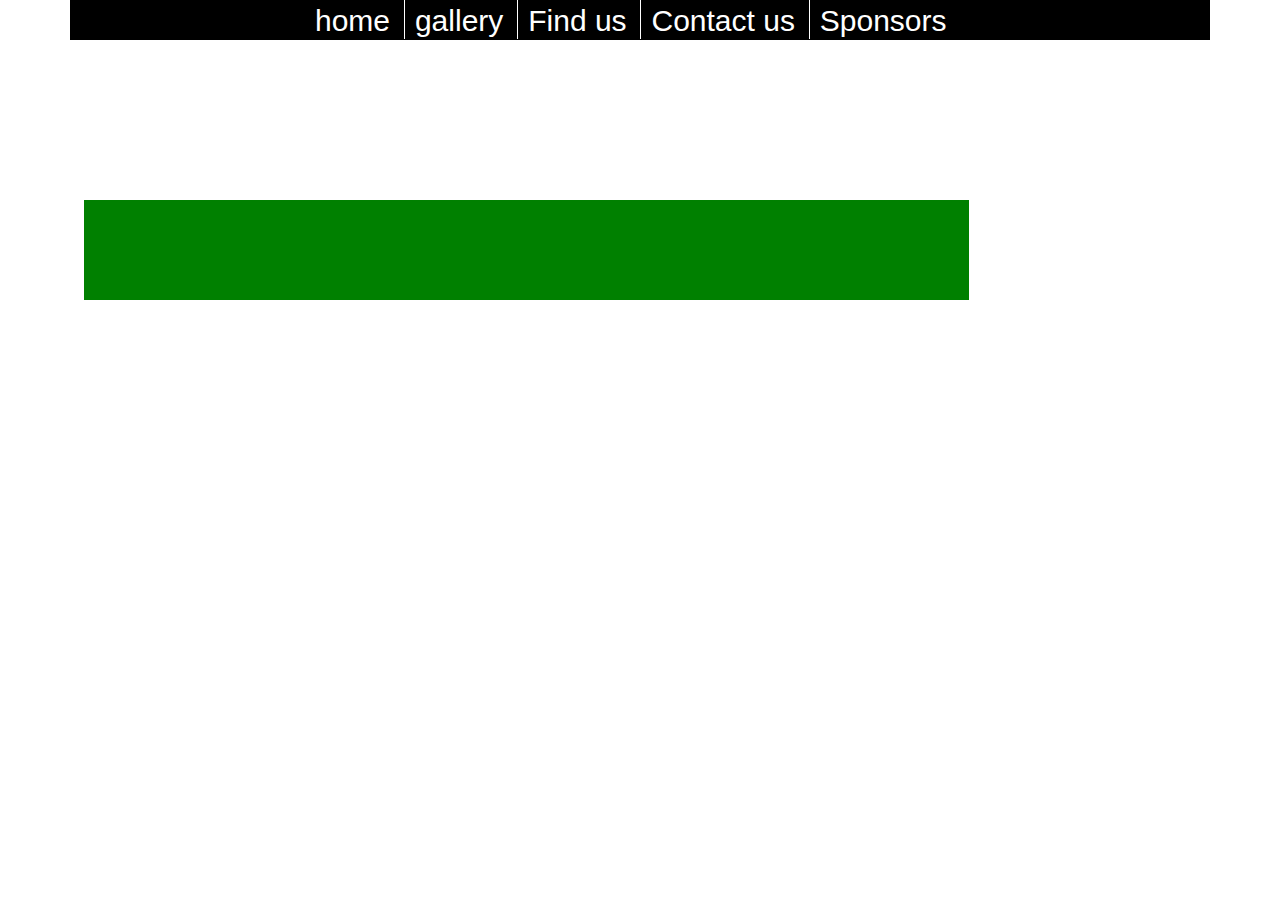
<file: index.html>
<!DOCTYPE html>
<html lang="en">
    <head>
        
        
        <meta charset="utf-8">
        <meta name="viewport" content="width=device-width, initial-scale=1">

        
        
    </head>
    <body>
        <div class="container">
            <div id="navigationAnimated">
                <nav>
                    <a href="index.html">home</a> <a href="Gallery.html">gallery</a> <a href="Find_Us.html">Find us</a>  <a href="Contact_Us.html">Contact us</a> <a href="Sponsors.html">Sponsors</a> 
                </nav>
            </div>
            <div>
                <div id="animateBlock"></div>
                <div id="animatedCircle"></div>
                <div id="animatedCircleTwo"></div>
                <div id="textBox"><p id="pen">Pen</p><p id="and">&</p><p id="pixel">Pixel</p></div>
                <div id="dateDiv"><p id="date">2015/2016</p></div>
                <div class="overview">
                    <p id="hidden">Pen & Pixel is an annual multimedia exhibition held by the students of Limerick School of Art and Design (LSAD) located at the Clonmel campus of Limerick Institute of Technology (LIT).</p>

                    <p id="hidden">This year, the event will be held on Thursday the 22nd of May at 6.00pm in LIT Clonmel (see LIT Clonmel on map). The annual event has slowly transformed into a spectacular end of year exhibition. As part of the exhibition, we are showcasing the work of Creative Multimedia and Digital Animation Production students from the past year. This exhibition will feature both digital and analogue pieces from the students of LSAD Clonmel.</p>
                </div>
            </div>
        </div>
        <link rel="stylesheet" href="css/PenAndPixel.css">
        <link rel="stylesheet" href="http://maxcdn.bootstrapcdn.com/bootstrap/3.3.6/css/bootstrap.min.css">
        <script src="https://ajax.googleapis.com/ajax/libs/jquery/1.11.1/jquery.min.js"></script>
        <script>
            $("document").ready(function(){
                $("#animateBlock").animate({width: '900px','margin-top': '160px' }, "slow");
                $("#animateBlock").animate({width: '530px', left: '410px'},"slow");
                
                $("#animatedCircle").delay(1000).animate({'border-width': '100px', 'border-radius': '100px', 'margin-top':'110px', 'margin-left': '460px' },"slow");
                $("#animatedCircleTwo").delay(1200).animate({'border-width': '90px', 'border-radius': '90px', 'margin-top':'120px', 'margin-left': '470px' },"slow");
                
                $("#navigationAnimated").animate({'height': '40px'}, "slow");
                
                $("#pen").delay(900).animate({opacity: 1},"slow");
                $("#and").delay(1400).animate({opacity: 1},"slow");
                $("#pixel").delay(1000).animate({opacity: 1},"slow");
                $("#date").delay(2200).animate({opacity: 1, 'margin-top': "20px"},"slow");
                $(".overview").delay(2400).animate({height: "160px"},"slow");
                $(".overview p").delay(2800).slideDown(1000);
                
                $("nav a:not(a:eq(0))").attr("id", "leftBorder");
            });
           
        </script>
    </body>     
</html>
</file>
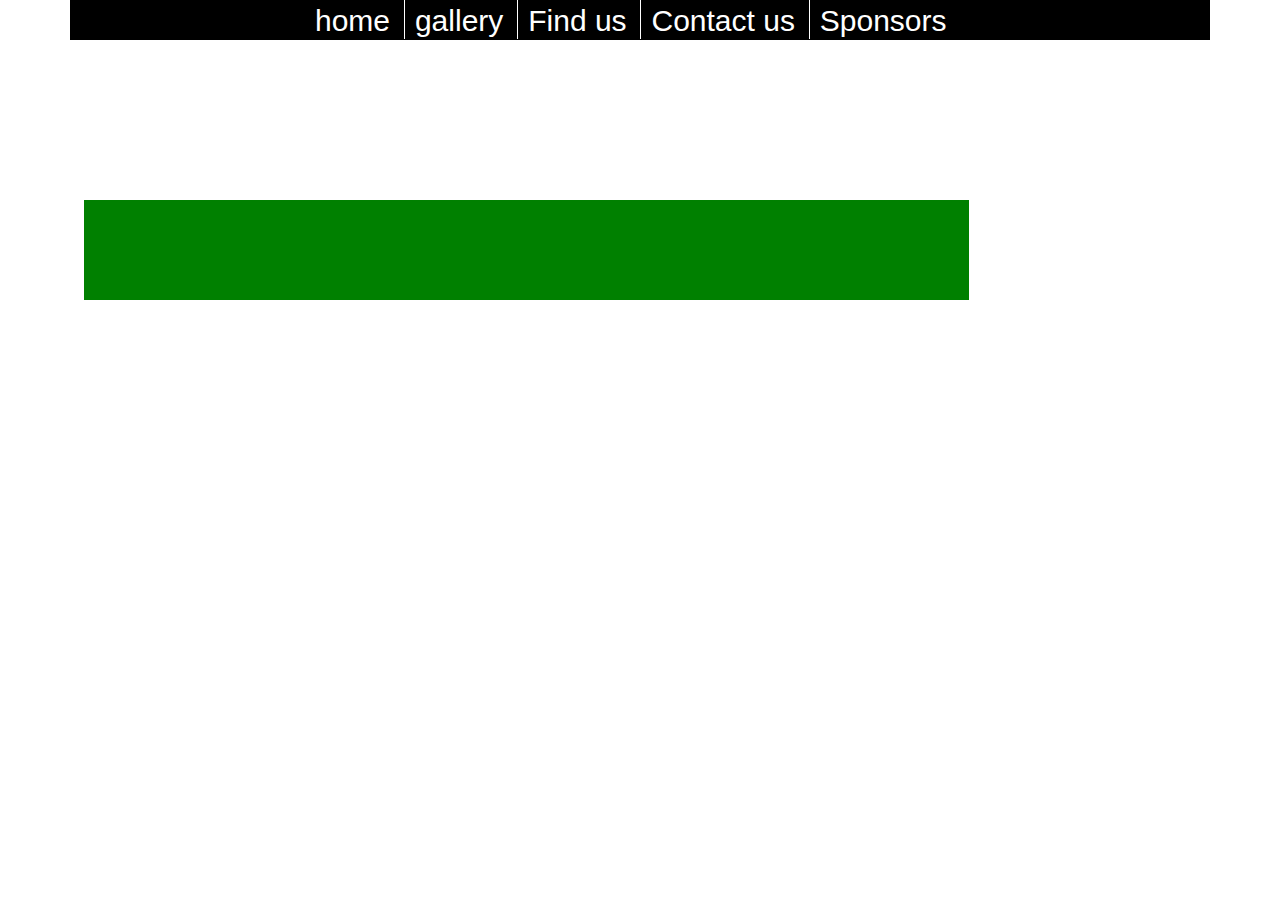
<file: assignment/assignment/index.html>
<!DOCTYPE html>
<html lang="en">
    <head>
        <link rel="stylesheet" href="css/PenAndPixel.css">
        <link rel="stylesheet" href="http://maxcdn.bootstrapcdn.com/bootstrap/3.3.6/css/bootstrap.min.css">
        
        <meta charset="utf-8">
        <meta name="viewport" content="width=device-width, initial-scale=1">

        <script src="js/jquery-1.11.1.js"></script>
        <script>
            $("document").ready(function(){
                $("#animateBlock").animate({width: '900px','margin-top': '160px' }, "slow");
                $("#animateBlock").animate({width: '530px', left: '410px'},"slow");
                
                $("#animatedCircle").delay(1000).animate({'border-width': '100px', 'border-radius': '100px', 'margin-top':'110px', 'margin-left': '460px' },"slow");
                $("#animatedCircleTwo").delay(1200).animate({'border-width': '90px', 'border-radius': '90px', 'margin-top':'120px', 'margin-left': '470px' },"slow");
                
                $("#navigationAnimated").animate({'height': '40px'}, "slow");
                
                $("#pen").delay(900).animate({opacity: 1},"slow");
                $("#and").delay(1400).animate({opacity: 1},"slow");
                $("#pixel").delay(1000).animate({opacity: 1},"slow");
                $("#date").delay(2200).animate({opacity: 1, 'margin-top': "20px"},"slow");
                $(".overview").delay(2400).animate({height: "160px"},"slow");
                $(".overview p").delay(2800).slideDown(1000);
                
                $("nav a:not(a:eq(0))").attr("id", "leftBorder");
            });
           
        </script>
    </head>
    <body>
        <div class="container">
            <div id="navigationAnimated">
                <nav>
                    <a href="index.html">home</a> <a href="Gallery.html">gallery</a> <a href="Find_Us.html">Find us</a>  <a href="Contact_Us.html">Contact us</a> <a href="Sponsors.html">Sponsors</a> 
                </nav>
            </div>
            <div>
                <div id="animateBlock"></div>
                <div id="animatedCircle"></div>
                <div id="animatedCircleTwo"></div>
                <div id="textBox"><p id="pen">Pen</p><p id="and">&</p><p id="pixel">Pixel</p></div>
                <div id="dateDiv"><p id="date">2015/2016</p></div>
                <div class="overview">
                    <p id="hidden">Pen & Pixel is an annual multimedia exhibition held by the students of Limerick School of Art and Design (LSAD) located at the Clonmel campus of Limerick Institute of Technology (LIT).</p>

                    <p id="hidden">This year, the event will be held on Thursday the 22nd of May at 6.00pm in LIT Clonmel (see LIT Clonmel on map). The annual event has slowly transformed into a spectacular end of year exhibition. As part of the exhibition, we are showcasing the work of Creative Multimedia and Digital Animation Production students from the past year. This exhibition will feature both digital and analogue pieces from the students of LSAD Clonmel.</p>
                </div>
            </div>
        </div>
    </body>     
</html>
</file>
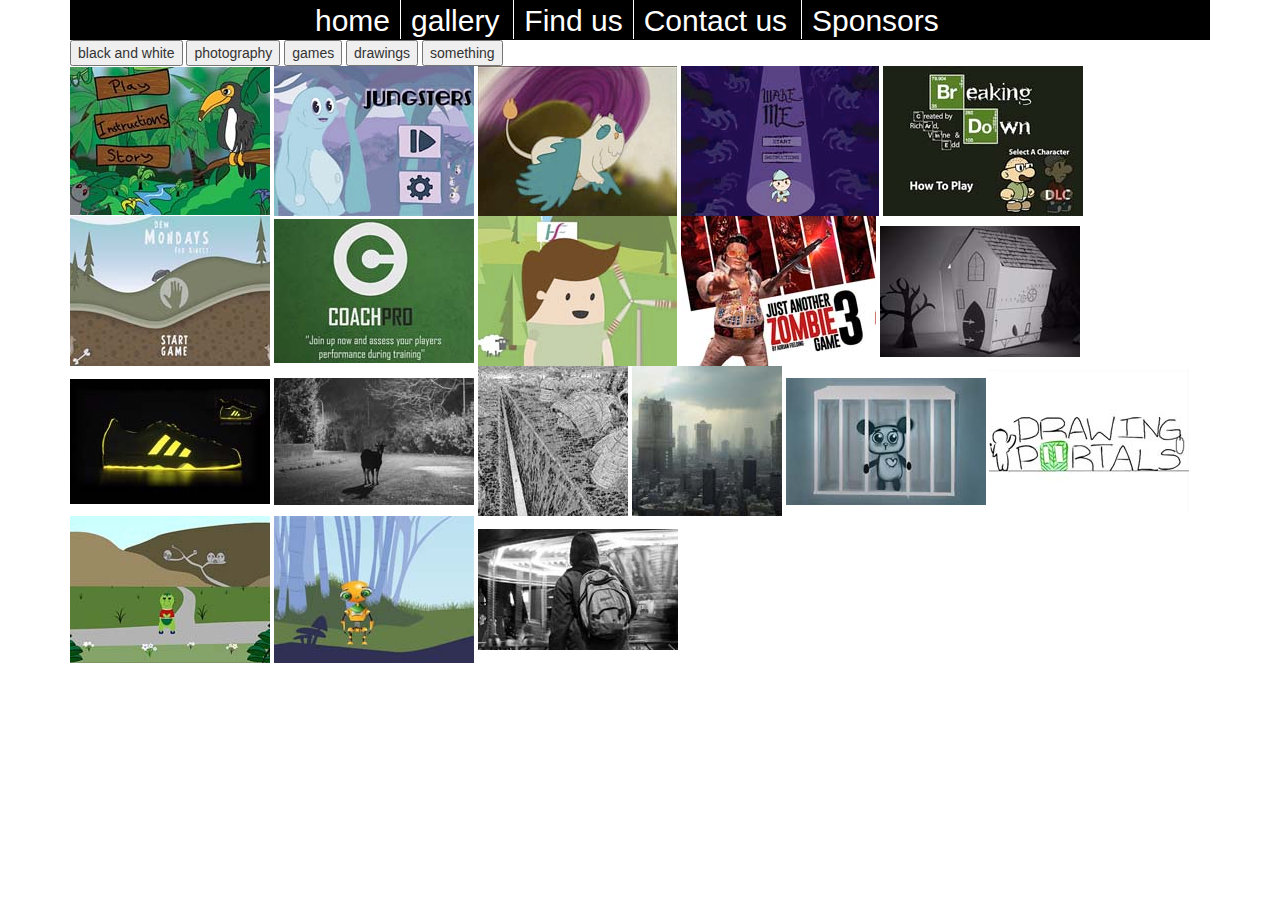
<file: Gallery.html>
<html lang="en">
    <head>
       
        
          
        <meta charset="utf-8">
        <meta name="viewport" content="width=device-width, initial-scale=1">
       
    
        <link rel="stylesheet" href="css/prettyPhoto.css" type="text/css" media="screen" charset="utf-8" />
        <script src="js/jquery.prettyPhoto.js" type="text/javascript" charset="utf-8"></script>
        
        
    </head>
    <body>
        <div class="container">
            <div id="navigation">
                <nav><a href="index.html">home</a><a href="Gallery.html">gallery</a> <a href="Find_Us.html">Find us</a><a href="Contact_Us.html">Contact us</a> <a href="Sponsors.html">Sponsors</a>
                </nav>
            </div>
        <div>
            <input  type="button" value="black and white" class="blackAndWhiteButton">
            <input  type="button" value="photography" class="photographyButton">
            <input  type="button" value="games" class="gamesButton">
            <input  type="button" value="drawings" class="drawingButton">
            <input  type="button" value="something" class="somethingButton">
        </div>
        <div id="Gallery">
                <a href="img/0.jpg" rel="prettyPhoto[img]" title="This is the description"><img src="img/0.jpg"  alt="This is the title"/></a>
                <a href="img/1.jpg" rel="prettyPhoto[img]" title="This is the description"><img src="img/1.jpg"  alt="This is the title" id="game"/></a>
                 <a href="img/2.jpg" rel="prettyPhoto[img]" title="This is the description"><img src="img/2.jpg"   alt="This is the title" id="drawing"/></a>
                <a href="img/3.jpg" rel="prettyPhoto[img]" title="This is the description"><img src="img/3.jpg"   alt="This is the title" id="game"/></a>
                <a href="img/4.jpg" rel="prettyPhoto[img]" title="This is the description"><img src="img/4.jpg"   alt="This is the title" id="game"/></a>
                <a href="img/5.jpg" rel="prettyPhoto[img]" title="This is the description"><img src="img/5.jpg"   alt="This is the title" id="game"/></a>
                <a href="img/6.jpg" rel="prettyPhoto[img]" title="This is the description"><img src="img/6.jpg"   alt="This is the title" id="something"/></a>
                <a href="img/7.jpg" rel="prettyPhoto[img]" title="This is the description"><img src="img/7.jpg"   alt="This is the title" id="something"/></a>
                <a href="img/8.jpg" rel="prettyPhoto[img]" title="This is the description"><img src="img/8.jpg"   alt="This is the title" id="game"/></a>
                <a href="img/9.jpg" rel="prettyPhoto[img]" title="This is the description"><img src="img/9.jpg"   alt="This is the title" id="blackAndWhite"/></a>
                
                <a href="img/10.jpg" rel="prettyPhoto[img]" title="This is the description"><img src="img/10.jpg"  alt="This is the title"  id=""/></a>
                <a href="img/11.jpg" rel="prettyPhoto[img]" title="This is the description"><img src="img/11.jpg"  alt="This is the title"  id="blackAndWhite"/></a>
                <a href="img/12.jpg" rel="prettyPhoto[img]" title="This is the description"><img src="img/12.jpg"  alt="This is the title"  id="blackAndWhite"/></a>
                <a href="img/13.jpg" rel="prettyPhoto[img]" title="This is the description"><img src="img/13.jpg"  alt="This is the title"  id=""/></a>
                <a href="img/14.jpg" rel="prettyPhoto[img]" title="This is the description"><img src="img/14.jpg"  alt="This is the title"  id="drawing"/></a>
                <a href="img/15.jpg" rel="prettyPhoto[img]" title="This is the description"><img src="img/15.jpg"  alt="This is the title"  id=""/></a>
                <a href="img/16.jpg" rel="prettyPhoto[img]" title="This is the description"><img src="img/16.jpg"  alt="This is the title"  id="game"/></a>
                <a href="img/17.jpg" rel="prettyPhoto[img]" title="This is the description"><img src="img/17.jpg"  alt="This is the title"  id="game"/></a>
                <a href="img/18.jpg" rel="prettyPhoto[img]" title="This is the description"><img src="img/18.jpg"  alt="This is the title"  id="blackAndWhite"/></a>
                <!--<a href="img/19.jpg" rel="prettyPhoto[img]" title="This is the description"><img src="img/19.jpg"  alt="This is the title"  id=""/></a>
                
                <a href="img/20.jpg" rel="prettyPhoto[img]" title="This is the description"><img src="img/20.jpg"   alt="This is the title" id=""/></a>
                <a href="img/21.jpg" rel="prettyPhoto[img]" title="This is the description"><img src="img/21.jpg"   alt="This is the title" id=""/></a>
                <a href="img/22.jpg" rel="prettyPhoto[img]" title="This is the description"><img src="img/22.jpg"   alt="This is the title" id=""/></a>
                <a href="img/23.jpg" rel="prettyPhoto[img]" title="This is the description"><img src="img/23.jpg"   alt="This is the title" id=""/></a>
                 <a href="img/24.jpg" rel="prettyPhoto[img]" title="This is the description"><img src="img/24.jpg"   alt="This is the title" id=""/></a>
                <a href="img/25.jpg" rel="prettyPhoto[img]" title="This is the description"><img src="img/25.jpg"   alt="This is the title" id=""/></a>
                <a href="img/26.jpg" rel="prettyPhoto[img]" title="This is the description"><img src="img/26.jpg"   alt="This is the title" id=""/></a>
                <a href="img/27.jpg" rel="prettyPhoto[img]" title="This is the description"><img src="img/27.jpg"   alt="This is the title" id="blackAndWhite"/></a>
                <a href="img/28.jpg" rel="prettyPhoto[img]" title="This is the description"><img src="img/28.jpg"   alt="This is the title" id="blackAndWhite"/></a>
                <a href="img/29.jpg" rel="prettyPhoto[img]" title="This is the description"><img src="img/29.jpg"   alt="This is the title" id=""/></a>
                
                <a href="img/30.jpg" rel="prettyPhoto[img]" title="This is the description"><img src="img/30.jpg"   alt="This is the title" id=""/></a>
                <a href="img/31.jpg" rel="prettyPhoto[img]" title="This is the description"><img src="img/31.jpg"   alt="This is the title" id=""/></a>
                <a href="img/32.jpg" rel="prettyPhoto[img]" title="This is the description"><img src="img/32.jpg"   alt="This is the title" id=""/></a>
                <a href="img/33.jpg" rel="prettyPhoto[img]" title="This is the description"><img src="img/33.jpg"   alt="This is the title" id=""/></a>
                <a href="img/34.jpg" rel="prettyPhoto[img]" title="This is the description"><img src="img/34.jpg"   alt="This is the title" id=""/></a>
                <a href="img/35.jpg" rel="prettyPhoto[img]" title="This is the description"><img src="img/35.jpg"   alt="This is the title" id="blackAndWhite"/></a>
                <a href="img/36.jpg" rel="prettyPhoto[img]" title="This is the description"><img src="img/36.jpg"   alt="This is the title" id=""/></a>
                <a href="img/37.jpg" rel="prettyPhoto[img]" title="This is the description"><img src="img/37.jpg"   alt="This is the title" id=""/></a>
                <a href="img/38.jpg" rel="prettyPhoto[img]" title="This is the description"><img src="img/38.jpg"   alt="This is the title" id=""/></a>
                <a href="img/39.jpg" rel="prettyPhoto[img]" title="This is the description"><img src="img/39.jpg"   alt="This is the title" id="blackAndWhite"/></a>
                
                <a href="img/40.jpg" rel="prettyPhoto[img]" title="This is the description"><img src="img/40.jpg"   alt="This is the title" id="blackAndWhite"/></a>
                <a href="img/41.jpg" rel="prettyPhoto[img]" title="This is the description"><img src="img/41.jpg"   alt="This is the title" id="blackAndWhite"/></a>
                <a href="img/42.jpg" rel="prettyPhoto[img]" title="This is the description"><img src="img/42.jpg"   alt="This is the title" id=""/></a>
                <a href="img/43.jpg" rel="prettyPhoto[img]" title="This is the description"><img src="img/43.jpg"   alt="This is the title" id=""/></a>
                <a href="img/44.jpg" rel="prettyPhoto[img]" title="This is the description"><img src="img/44.jpg"   alt="This is the title" id="blackAndWhite"/></a>
                <a href="img/45.jpg" rel="prettyPhoto[img]" title="This is the description"><img src="img/45.jpg"   alt="This is the title" id=""/></a>
                <a href="img/46.jpg" rel="prettyPhoto[img]" title="This is the description"><img src="img/46.jpg"   alt="This is the title" id="blackAndWhite"/></a>
                <a href="img/47.jpg" rel="prettyPhoto[img]" title="This is the description"><img src="img/47.jpg"   alt="This is the title" id="blackAndWhite"/></a>
                <a href="img/48.jpg" rel="prettyPhoto[img]" title="This is the description"><img src="img/48.jpg"   alt="This is the title" id="blackAndWhite"/></a>
                <a href="img/49.jpg" rel="prettyPhoto[img]" title="This is the description"><img src="img/49.jpg"   alt="This is the title" id="blackAndWhite"/></a>
                
                <a href="img/50.jpg" rel="prettyPhoto[img]" title="This is the description"><img src="img/50.jpg"  alt="This is the title" id="blackAndWhite"/></a>
                <a href="img/51.jpg" rel="prettyPhoto[img]" title="This is the description"><img src="img/51.jpg"  alt="This is the title" id=""/></a>
                <a href="img/52.jpg" rel="prettyPhoto[img]" title="This is the description"><img src="img/52.jpg"  alt="This is the title" id=""/></a>
                <a href="img/53.jpg" rel="prettyPhoto[img]" title="This is the description"><img src="img/53.jpg"  alt="This is the title" id="blackAndWhite"/></a>
                <a href="img/54.jpg" rel="prettyPhoto[img]" title="This is the description"><img src="img/54.jpg"  alt="This is the title" id=""/></a>
                <a href="img/55.jpg" rel="prettyPhoto[img]" title="This is the description"><img src="img/55.jpg"  alt="This is the title" id=""/></a>
                <a href="img/56.jpg" rel="prettyPhoto[img]" title="This is the description"><img src="img/56.jpg"  alt="This is the title" id="blackAndWhite"/></a>
                <a href="img/57.jpg" rel="prettyPhoto[img]" title="This is the description"><img src="img/57.jpg"  alt="This is the title" id=""/></a>
                <a href="img/58.jpg" rel="prettyPhoto[img]" title="This is the description"><img src="img/58.jpg"  alt="This is the title" id=""/></a>
                <a href="img/59.jpg" rel="prettyPhoto[img]" title="This is the description"><img src="img/59.jpg"  alt="This is the title" id="blackAndWhite"/></a>
                
                <a href="img/60.jpg" rel="prettyPhoto[img]" title="This is the description"><img src="img/60.jpg"  alt="This is the title" id="blackAndWhite"/></a>
                <a href="img/61.jpg" rel="prettyPhoto[img]" title="This is the description"><img src="img/61.jpg"  alt="This is the title" id="blackAndWhite"/></a>
                <a href="img/62.jpg" rel="prettyPhoto[img]" title="This is the description"><img src="img/62.jpg"  alt="This is the title" id=""/></a>
                <a href="img/63.jpg" rel="prettyPhoto[img]" title="This is the description"><img src="img/63.jpg"  alt="This is the title" id=""/></a>
                <a href="img/64.jpg" rel="prettyPhoto[img]" title="This is the description"><img src="img/64.jpg"  alt="This is the title" id=""/></a>
                <a href="img/65.jpg" rel="prettyPhoto[img]" title="This is the description"><img src="img/65.jpg"  alt="This is the title" id=""/></a>
                <a href="img/66.jpg" rel="prettyPhoto[img]" title="This is the description"><img src="img/66.jpg"  alt="This is the title" id="blackAndWhite"/></a>
                <a href="img/67.jpg" rel="prettyPhoto[img]" title="This is the description"><img src="img/67.jpg"  alt="This is the title" id=""/></a>
                <a href="img/68.jpg" rel="prettyPhoto[img]" title="This is the description"><img src="img/68.jpg"  alt="This is the title" id=""/></a>
                <a href="img/69.jpg" rel="prettyPhoto[img]" title="This is the description"><img src="img/69.jpg"  alt="This is the title" id=""/></a>
                
                <!--<a href="img/70.jpg" rel="prettyPhoto[img]" title="This is the description"><img src="img/70.jpg" id="blackAndWhite"/></a>
                <a href="img/71.jpg" rel="prettyPhoto[img]" title="This is the description"><img src="img/71.jpg" id=""/></a>
                <a href="img/72.jpg" rel="prettyPhoto[img]" title="This is the description"><img src="img/72.jpg" id=""/></a>
                <a href="img/73.jpg" rel="prettyPhoto[img]" title="This is the description"><img src="img/73.jpg" id=""/></a>
                <a href="img/74.jpg" rel="prettyPhoto[img]" title="This is the description"><img src="img/74.jpg" id=""/></a>
                <a href="img/75.jpg" rel="prettyPhoto[img]" title="This is the description"><img src="img/75.jpg" id=""/></a>
                <a href="img/76.jpg" rel="prettyPhoto[img]" title="This is the description"><img src="img/76.jpg" id=""/></a>
                <a href="img/77.jpg" rel="prettyPhoto[img]" title="This is the description"><img src="img/77.jpg" id=""/></a>
                <a href="img/78.jpg" rel="prettyPhoto[img]" title="This is the description"><img src="img/78.jpg" id=""/></a>
                <a href="img/79.jpg" rel="prettyPhoto[img]" title="This is the description"><img src="img/79.jpg" id=""/></a>
                
                <a href="img/80.jpg" rel="prettyPhoto[img]" title="This is the description"><img src="img/80.jpg" id=""/></a>
                <a href="img/81.jpg" rel="prettyPhoto[img]" title="This is the description"><img src="img/81.jpg" id=""/></a>
                <a href="img/82.jpg" rel="prettyPhoto[img]" title="This is the description"><img src="img/82.jpg" id=""/></a>
                <a href="img/83.jpg" rel="prettyPhoto[img]" title="This is the description"><img src="img/83.jpg" id=""/></a>
                <a href="img/84.jpg" rel="prettyPhoto[img]" title="This is the description"><img src="img/84.jpg" id="blackAndWhite"/></a>
                <a href="img/85.jpg" rel="prettyPhoto[img]" title="This is the description"><img src="img/85.jpg" id="blackAndWhite"/></a>
                <a href="img/86.jpg" rel="prettyPhoto[img]" title="This is the description"><img src="img/86.jpg" id="blackAndWhite"/></a>
                <a href="img/87.jpg" rel="prettyPhoto[img]" title="This is the description"><img src="img/87.jpg" id="blackAndWhite"/></a>
                <a href="img/88.jpg" rel="prettyPhoto[img]" title="This is the description"><img src="img/88.jpg" id=""/></a>
                <a href="img/89.jpg" rel="prettyPhoto[img]" title="This is the description"><img src="img/89.jpg" id="blackAndWhite"/></a>
                
                <a href="img/90.jpg" rel="prettyPhoto[img]" title="This is the description"><img src="img/90.jpg" id=""/></a>
                <a href="img/91.jpg" rel="prettyPhoto[img]" title="This is the description"><img src="img/91.jpg" id="blackAndWhite"/></a>
                <a href="img/92.jpg" rel="prettyPhoto[img]" title="This is the description"><img src="img/92.jpg" id="blackAndWhite"/></a>
                <a href="img/93.jpg" rel="prettyPhoto[img]" title="This is the description"><img src="img/93.jpg" id="blackAndWhite"/></a>
                <a href="img/94.jpg" rel="prettyPhoto[img]" title="This is the description"><img src="img/94.jpg" id=""/></a>
                <a href="img/95.jpg" rel="prettyPhoto[img]" title="This is the description"><img src="img/95.jpg" id=""/></a>
                <a href="img/96.jpg" rel="prettyPhoto[img]" title="This is the description"><img src="img/96.jpg" id=""/></a>
                <a href="img/97.jpg" rel="prettyPhoto[img]" title="This is the description"><img src="img/97.jpg" id=""/></a>
                <a href="img/98.jpg" rel="prettyPhoto[img]" title="This is the description"><img src="img/98.jpg" id=""/></a>
                <a href="img/99.jpg" rel="prettyPhoto[img]" title="This is the description"><img src="img/99.jpg" id=""/></a>
                
                <a href="img/100.jpg" rel="prettyPhoto[img]" title="This is the description"><img src="img/100.jpg" id=""/></a>
                <a href="img/101.jpg" rel="prettyPhoto[img]" title="This is the description"><img src="img/101.jpg" id="blackAndWhite"/></a>
                <a href="img/102.jpg" rel="prettyPhoto[img]" title="This is the description"><img src="img/102.jpg" id="blackAndWhite"/></a>
                <a href="img/103.jpg" rel="prettyPhoto[img]" title="This is the description"><img src="img/103.jpg" id=""/></a>
                <a href="img/104.jpg" rel="prettyPhoto[img]" title="This is the description"><img src="img/104.jpg" id=""/></a>
                <a href="img/105.jpg" rel="prettyPhoto[img]" title="This is the description"><img src="img/105.jpg" id=""/></a>
                <a href="img/106.jpg" rel="prettyPhoto[img]" title="This is the description"><img src="img/106.jpg" id="blackAndWhite"/></a>
                <a href="img/107.jpg" rel="prettyPhoto[img]" title="This is the description"><img src="img/107.jpg" id=""/></a>
                <a href="img/108.jpg" rel="prettyPhoto[img]" title="This is the description"><img src="img/108.jpg" id=""/></a>
                <a href="img/109.jpg" rel="prettyPhoto[img]" title="This is the description"><img src="img/109.jpg" id="blackAndWhite"/></a>
                
                <a href="img/110.jpg" rel="prettyPhoto[img]" title="This is the description"><img src="img/110.jpg" id=""/></a>
                <a href="img/111.jpg" rel="prettyPhoto[img]" title="This is the description"><img src="img/111.jpg" id=""/></a>
                <a href="img/112.jpg" rel="prettyPhoto[img]" title="This is the description"><img src="img/112.jpg" id="blackAndWhite"/></a>
                <a href="img/113.jpg" rel="prettyPhoto[img]" title="This is the description"><img src="img/113.jpg" id=""/></a>
                <a href="img/114.jpg" rel="prettyPhoto[img]" title="This is the description"><img src="img/114.jpg" id=""/></a>
                <a href="img/115.jpg" rel="prettyPhoto[img]" title="This is the description"><img src="img/115.jpg" id=""/></a>
                <a href="img/116.jpg" rel="prettyPhoto[img]" title="This is the description"><img src="img/116.jpg" id=""/></a>
                <a href="img/117.jpg" rel="prettyPhoto[img]" title="This is the description"><img src="img/117.jpg" id="blackAndWhite"/></a>
                <a href="img/118.jpg" rel="prettyPhoto[img]" title="This is the description"><img src="img/118.jpg" id=""/></a>
                <a href="img/119.jpg" rel="prettyPhoto[img]" title="This is the description"><img src="img/119.jpg" id="blackAndWhite"/></a>
                
                <a href="img/120.jpg" rel="prettyPhoto[img]" title="This is the description"><img src="img/120.jpg" id="something"/></a>
                <a href="img/121.jpg" rel="prettyPhoto[img]" title="This is the description"><img src="img/121.jpg" id="something"/></a>
                <a href="img/122.jpg" rel="prettyPhoto[img]" title="This is the description"><img src="img/122.jpg" id="something"/></a>
                <a href="img/123.jpg" rel="prettyPhoto[img]" title="This is the description"><img src="img/123.jpg" id="something"/></a>
                <a href="img/124.jpg" rel="prettyPhoto[img]" title="This is the description"><img src="img/124.jpg" id="something"/></a>
                <a href="img/125.jpg" rel="prettyPhoto[img]" title="This is the description"><img src="img/125.jpg" id="something"/></a>
                <a href="img/126.jpg" rel="prettyPhoto[img]" title="This is the description"><img src="img/126.jpg" id="something"/></a>
                <a href="img/127.jpg" rel="prettyPhoto[img]" title="This is the description"><img src="img/127.jpg" id="something"/></a>
                <a href="img/128.jpg" rel="prettyPhoto[img]" title="This is the description"><img src="img/128.jpg" id="something"/></a>
                <a href="img/129.jpg" rel="prettyPhoto[img]" title="This is the description"><img src="img/129.jpg" id="something"/></a>
                
                <a href="img/130.jpg" rel="prettyPhoto[img]" title="This is the description"><img src="img/130.png" id="game"/></a>
                <a href="img/131.jpg" rel="prettyPhoto[img]" title="This is the description"><img src="img/131.png" id="game"/></a>
                <a href="img/132.jpg" rel="prettyPhoto[img]" title="This is the description"><img src="img/132.png" id="game"/></a>
                <a href="img/133.jpg" rel="prettyPhoto[img]" title="This is the description"><img src="img/133.png" id="game"/></a>
                <a href="img/134.jpg" rel="prettyPhoto[img]" title="This is the description"><img src="img/134.png" id="game"/></a>
                <a href="img/135.jpg" rel="prettyPhoto[img]" title="This is the description"><img src="img/135.png" id="game"/></a>
                <a href="img/136.jpg" rel="prettyPhoto[img]" title="This is the description"><img src="img/136.png" id="game"/></a>
                <a href="img/137.jpg" rel="prettyPhoto[img]" title="This is the description"><img src="img/137.jpg" id="drawing"/></a>
                <a href="img/138.jpg" rel="prettyPhoto[img]" title="This is the description"><img src="img/138.jpg" id="drawing"/></a>
                <a href="img/139.jpg" rel="prettyPhoto[img]" title="This is the description"><img src="img/139.jpg" id="drawing"/></a>
                
                <a href="img/140.jpg" rel="prettyPhoto[img]" title="This is the description"><img src="img/140.jpg" id="drawing"/></a>
                <a href="img/141.jpg" rel="prettyPhoto[img]" title="This is the description"><img src="img/141.jpg" id="drawing"/></a>
                <a href="img/142.jpg" rel="prettyPhoto[img]" title="This is the description"><img src="img/142.jpg" id="drawing"/></a>
                <a href="img/143.jpg" rel="prettyPhoto[img]" title="This is the description"><img src="img/143.jpg" id="drawing"/></a>
                <a href="img/144.jpg" rel="prettyPhoto[img]" title="This is the description"><img src="img/144.jpg" id="drawing"/></a>
                <a href="img/145.jpg" rel="prettyPhoto[img]" title="This is the description"><img src="img/145.jpg" id="drawing"/></a>
                <a href="img/146.jpg" rel="prettyPhoto[img]" title="This is the description"><img src="img/146.jpg" id="drawing"/></a>
                <a href="img/147.jpg" rel="prettyPhoto[img]" title="This is the description"><img src="img/147.jpg" id="drawing"/></a>
                <a href="img/148.jpg" rel="prettyPhoto[img]" title="This is the description"><img src="img/148.jpg" id="drawing"/></a>
                <a href="img/149.jpg" rel="prettyPhoto[img]" title="This is the description"><img src="img/149.jpg" id="drawing"/></a>
                
                <a href="img/150.jpg" rel="prettyPhoto[img]" title="This is the description"><img src="img/150.jpg" id="drawing"/></a>
                <a href="img/151.jpg" rel="prettyPhoto[img]" title="This is the description"><img src="img/151.jpg" id="drawing"/></a>
                <a href="img/152.jpg" rel="prettyPhoto[img]" title="This is the description"><img src="img/152.jpg" id="drawing"/></a>
                <a href="img/153.jpg" rel="prettyPhoto[img]" title="This is the description"><img src="img/153.jpg" id="drawing"/></a>
                <a href="img/154.jpg" rel="prettyPhoto[img]" title="This is the description"><img src="img/154.jpg" id="drawing"/></a>
                <a href="img/155.jpg" rel="prettyPhoto[img]" title="This is the description"><img src="img/155.jpg" id="drawing"/></a>
                <a href="img/156.jpg" rel="prettyPhoto[img]" title="This is the description"><img src="img/156.jpg" id="drawing"/></a>
                <a href="img/157.jpg" rel="prettyPhoto[img]" title="This is the description"><img src="img/157.jpg" id="drawing"/></a>
                <a href="img/158.jpg" rel="prettyPhoto[img]" title="This is the description"><img src="img/158.jpg" id="game"/></a>
                <a href="img/159.jpg" rel="prettyPhoto[img]" title="This is the description"><img src="img/159.jpg" id="drawing"/></a>
                
                <a href="img/160.jpg" rel="prettyPhoto[img]" title="This is the description"><img src="img/160.jpg" id="something"/></a>
                <a href="img/161.jpg" rel="prettyPhoto[img]" title="This is the description"><img src="img/161.jpg" id="game"/></a>
                <a href="img/162.jpg" rel="prettyPhoto[img]" title="This is the description"><img src="img/162.jpg" id="something"/></a>
                <a href="img/163.jpg" rel="prettyPhoto[img]" title="This is the description"><img src="img/163.jpg" id="something"/></a>--->
            </div>
        </div>
        <link rel="stylesheet" href="css/PenAndPixel.css">
        <link rel="stylesheet" href="http://maxcdn.bootstrapcdn.com/bootstrap/3.3.6/css/bootstrap.min.css">
        <script src="https://ajax.googleapis.com/ajax/libs/jquery/1.11.1/jquery.min.js"></script>
        <script>
             $("document").ready(function(){
                 
                $("nav a:not(a:eq(0))").attr("id", "leftBorder");
                
                $("#Gallery img:not(#game):not(#drawing):not(#something):not(#blackAndWhite)").attr("id", "photography");  
                

                $(".blackAndWhiteButton").click(function(){
                    $("#Gallery #blackAndWhite").show()
                    $("#Gallery img:not(#blackAndWhite)").hide()
                })
                $(".photographyButton").click(function(){
                    $("#Gallery #blackAndWhite, #photography").show()
                    $("#Gallery img:not(#blackAndWhite):not(#photography)").hide()
                })
                $(".gamesButton").click(function(){
                    $("#Gallery #game").show()
                    $("#Gallery img:not(#game)").hide()
                })
                $(".drawingButton").click(function(){
                    $("#Gallery #drawing").show()
                    $("#Gallery img:not(#drawing)").hide()
                })
                $(".somethingButton").click(function(){
                    $("#Gallery #something").show()
                    $("#Gallery img:not(#something)").hide()
                })

                $(".blackAndWhiteButton").click(function(){
                    $("#Gallery img:not(#blackAndWhite)").hide()
                    $("#Gallery blackAndWhite").show()
                })
                 $("a[rel^='prettyPhoto']").prettyPhoto();
            });
        </script>
    </body>
</html>
</file>
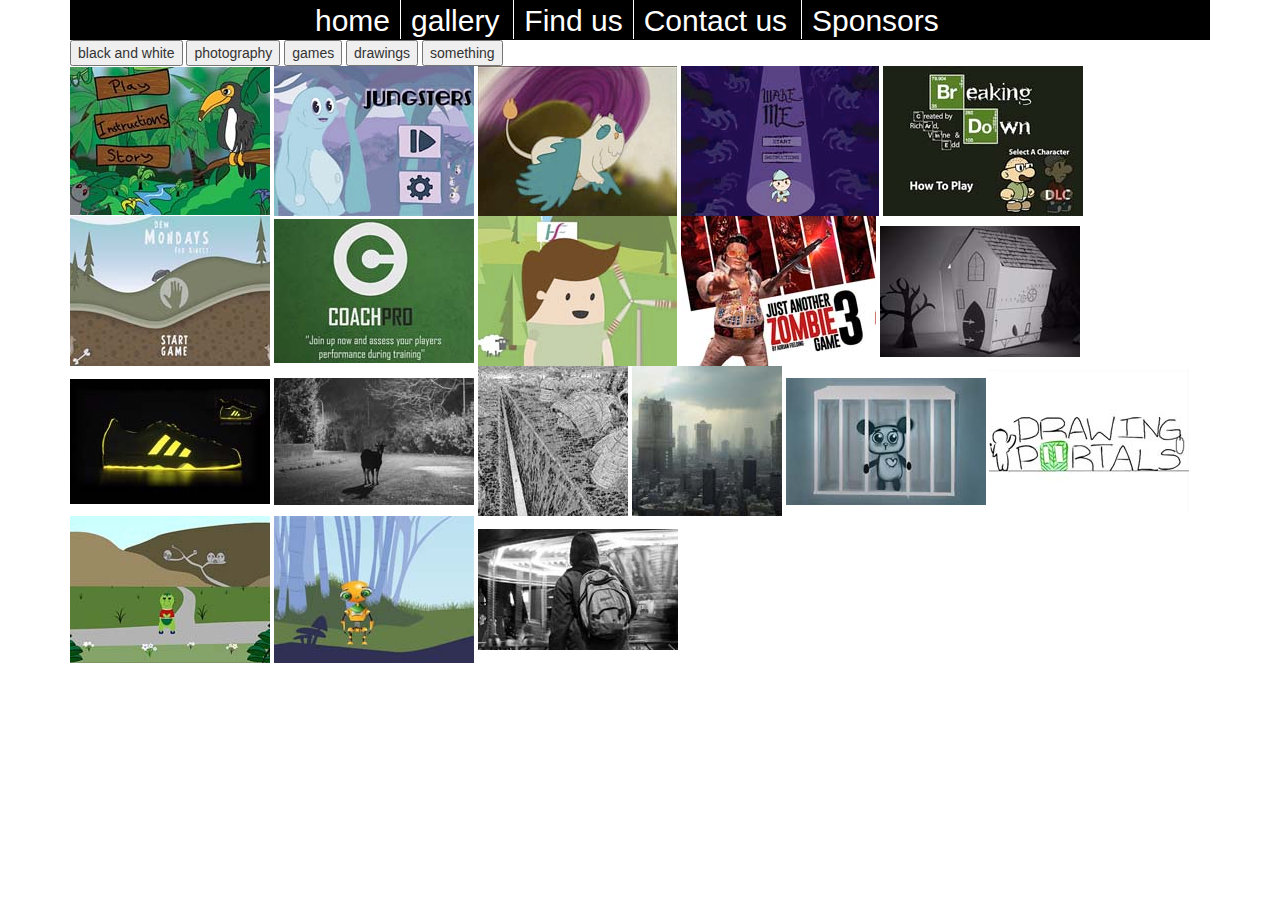
<file: assignment/assignment/Gallery.html>
<html lang="en">
    <head>
        <link rel="stylesheet" href="css/PenAndPixel.css">
        <link rel="stylesheet" href="http://maxcdn.bootstrapcdn.com/bootstrap/3.3.6/css/bootstrap.min.css">
        
          
        <meta charset="utf-8">
        <meta name="viewport" content="width=device-width, initial-scale=1">
        <script src="js/jquery-1.11.1.js"></script>
    
        <link rel="stylesheet" href="css/prettyPhoto.css" type="text/css" media="screen" charset="utf-8" />
        <script src="js/jquery.prettyPhoto.js" type="text/javascript" charset="utf-8"></script>
        
        <script>
             $("document").ready(function(){
                 
                $("nav a:not(a:eq(0))").attr("id", "leftBorder");
                
                $("#Gallery img:not(#game):not(#drawing):not(#something):not(#blackAndWhite)").attr("id", "photography");  
                

                $(".blackAndWhiteButton").click(function(){
                    $("#Gallery #blackAndWhite").show()
                    $("#Gallery img:not(#blackAndWhite)").hide()
                })
                $(".photographyButton").click(function(){
                    $("#Gallery #blackAndWhite, #photography").show()
                    $("#Gallery img:not(#blackAndWhite):not(#photography)").hide()
                })
                $(".gamesButton").click(function(){
                    $("#Gallery #game").show()
                    $("#Gallery img:not(#game)").hide()
                })
                $(".drawingButton").click(function(){
                    $("#Gallery #drawing").show()
                    $("#Gallery img:not(#drawing)").hide()
                })
                $(".somethingButton").click(function(){
                    $("#Gallery #something").show()
                    $("#Gallery img:not(#something)").hide()
                })

                $(".blackAndWhiteButton").click(function(){
                    $("#Gallery img:not(#blackAndWhite)").hide()
                    $("#Gallery blackAndWhite").show()
                })
                 $("a[rel^='prettyPhoto']").prettyPhoto();
            });
        </script>
    </head>
    <body>
        <div class="container">
            <div id="navigation">
                <nav><a href="index.html">home</a><a href="Gallery.html">gallery</a> <a href="Find_Us.html">Find us</a><a href="Contact_Us.html">Contact us</a> <a href="Sponsors.html">Sponsors</a>
                </nav>
            </div>
        <div>
            <input  type="button" value="black and white" class="blackAndWhiteButton">
            <input  type="button" value="photography" class="photographyButton">
            <input  type="button" value="games" class="gamesButton">
            <input  type="button" value="drawings" class="drawingButton">
            <input  type="button" value="something" class="somethingButton">
        </div>
        <div id="Gallery">
                <a href="img/0.jpg" rel="prettyPhoto[img]" title="This is the description"><img src="img/0.jpg"  alt="This is the title"/></a>
                <a href="img/1.jpg" rel="prettyPhoto[img]" title="This is the description"><img src="img/1.jpg"  alt="This is the title" id="game"/></a>
                 <a href="img/2.jpg" rel="prettyPhoto[img]" title="This is the description"><img src="img/2.jpg"   alt="This is the title" id="drawing"/></a>
                <a href="img/3.jpg" rel="prettyPhoto[img]" title="This is the description"><img src="img/3.jpg"   alt="This is the title" id="game"/></a>
                <a href="img/4.jpg" rel="prettyPhoto[img]" title="This is the description"><img src="img/4.jpg"   alt="This is the title" id="game"/></a>
                <a href="img/5.jpg" rel="prettyPhoto[img]" title="This is the description"><img src="img/5.jpg"   alt="This is the title" id="game"/></a>
                <a href="img/6.jpg" rel="prettyPhoto[img]" title="This is the description"><img src="img/6.jpg"   alt="This is the title" id="something"/></a>
                <a href="img/7.jpg" rel="prettyPhoto[img]" title="This is the description"><img src="img/7.jpg"   alt="This is the title" id="something"/></a>
                <a href="img/8.jpg" rel="prettyPhoto[img]" title="This is the description"><img src="img/8.jpg"   alt="This is the title" id="game"/></a>
                <a href="img/9.jpg" rel="prettyPhoto[img]" title="This is the description"><img src="img/9.jpg"   alt="This is the title" id="blackAndWhite"/></a>
                
                <a href="img/10.jpg" rel="prettyPhoto[img]" title="This is the description"><img src="img/10.jpg"  alt="This is the title"  id=""/></a>
                <a href="img/11.jpg" rel="prettyPhoto[img]" title="This is the description"><img src="img/11.jpg"  alt="This is the title"  id="blackAndWhite"/></a>
                <a href="img/12.jpg" rel="prettyPhoto[img]" title="This is the description"><img src="img/12.jpg"  alt="This is the title"  id="blackAndWhite"/></a>
                <a href="img/13.jpg" rel="prettyPhoto[img]" title="This is the description"><img src="img/13.jpg"  alt="This is the title"  id=""/></a>
                <a href="img/14.jpg" rel="prettyPhoto[img]" title="This is the description"><img src="img/14.jpg"  alt="This is the title"  id="drawing"/></a>
                <a href="img/15.jpg" rel="prettyPhoto[img]" title="This is the description"><img src="img/15.jpg"  alt="This is the title"  id=""/></a>
                <a href="img/16.jpg" rel="prettyPhoto[img]" title="This is the description"><img src="img/16.jpg"  alt="This is the title"  id="game"/></a>
                <a href="img/17.jpg" rel="prettyPhoto[img]" title="This is the description"><img src="img/17.jpg"  alt="This is the title"  id="game"/></a>
                <a href="img/18.jpg" rel="prettyPhoto[img]" title="This is the description"><img src="img/18.jpg"  alt="This is the title"  id="blackAndWhite"/></a>
                <!--<a href="img/19.jpg" rel="prettyPhoto[img]" title="This is the description"><img src="img/19.jpg"  alt="This is the title"  id=""/></a>
                
                <a href="img/20.jpg" rel="prettyPhoto[img]" title="This is the description"><img src="img/20.jpg"   alt="This is the title" id=""/></a>
                <a href="img/21.jpg" rel="prettyPhoto[img]" title="This is the description"><img src="img/21.jpg"   alt="This is the title" id=""/></a>
                <a href="img/22.jpg" rel="prettyPhoto[img]" title="This is the description"><img src="img/22.jpg"   alt="This is the title" id=""/></a>
                <a href="img/23.jpg" rel="prettyPhoto[img]" title="This is the description"><img src="img/23.jpg"   alt="This is the title" id=""/></a>
                 <a href="img/24.jpg" rel="prettyPhoto[img]" title="This is the description"><img src="img/24.jpg"   alt="This is the title" id=""/></a>
                <a href="img/25.jpg" rel="prettyPhoto[img]" title="This is the description"><img src="img/25.jpg"   alt="This is the title" id=""/></a>
                <a href="img/26.jpg" rel="prettyPhoto[img]" title="This is the description"><img src="img/26.jpg"   alt="This is the title" id=""/></a>
                <a href="img/27.jpg" rel="prettyPhoto[img]" title="This is the description"><img src="img/27.jpg"   alt="This is the title" id="blackAndWhite"/></a>
                <a href="img/28.jpg" rel="prettyPhoto[img]" title="This is the description"><img src="img/28.jpg"   alt="This is the title" id="blackAndWhite"/></a>
                <a href="img/29.jpg" rel="prettyPhoto[img]" title="This is the description"><img src="img/29.jpg"   alt="This is the title" id=""/></a>
                
                <a href="img/30.jpg" rel="prettyPhoto[img]" title="This is the description"><img src="img/30.jpg"   alt="This is the title" id=""/></a>
                <a href="img/31.jpg" rel="prettyPhoto[img]" title="This is the description"><img src="img/31.jpg"   alt="This is the title" id=""/></a>
                <a href="img/32.jpg" rel="prettyPhoto[img]" title="This is the description"><img src="img/32.jpg"   alt="This is the title" id=""/></a>
                <a href="img/33.jpg" rel="prettyPhoto[img]" title="This is the description"><img src="img/33.jpg"   alt="This is the title" id=""/></a>
                <a href="img/34.jpg" rel="prettyPhoto[img]" title="This is the description"><img src="img/34.jpg"   alt="This is the title" id=""/></a>
                <a href="img/35.jpg" rel="prettyPhoto[img]" title="This is the description"><img src="img/35.jpg"   alt="This is the title" id="blackAndWhite"/></a>
                <a href="img/36.jpg" rel="prettyPhoto[img]" title="This is the description"><img src="img/36.jpg"   alt="This is the title" id=""/></a>
                <a href="img/37.jpg" rel="prettyPhoto[img]" title="This is the description"><img src="img/37.jpg"   alt="This is the title" id=""/></a>
                <a href="img/38.jpg" rel="prettyPhoto[img]" title="This is the description"><img src="img/38.jpg"   alt="This is the title" id=""/></a>
                <a href="img/39.jpg" rel="prettyPhoto[img]" title="This is the description"><img src="img/39.jpg"   alt="This is the title" id="blackAndWhite"/></a>
                
                <a href="img/40.jpg" rel="prettyPhoto[img]" title="This is the description"><img src="img/40.jpg"   alt="This is the title" id="blackAndWhite"/></a>
                <a href="img/41.jpg" rel="prettyPhoto[img]" title="This is the description"><img src="img/41.jpg"   alt="This is the title" id="blackAndWhite"/></a>
                <a href="img/42.jpg" rel="prettyPhoto[img]" title="This is the description"><img src="img/42.jpg"   alt="This is the title" id=""/></a>
                <a href="img/43.jpg" rel="prettyPhoto[img]" title="This is the description"><img src="img/43.jpg"   alt="This is the title" id=""/></a>
                <a href="img/44.jpg" rel="prettyPhoto[img]" title="This is the description"><img src="img/44.jpg"   alt="This is the title" id="blackAndWhite"/></a>
                <a href="img/45.jpg" rel="prettyPhoto[img]" title="This is the description"><img src="img/45.jpg"   alt="This is the title" id=""/></a>
                <a href="img/46.jpg" rel="prettyPhoto[img]" title="This is the description"><img src="img/46.jpg"   alt="This is the title" id="blackAndWhite"/></a>
                <a href="img/47.jpg" rel="prettyPhoto[img]" title="This is the description"><img src="img/47.jpg"   alt="This is the title" id="blackAndWhite"/></a>
                <a href="img/48.jpg" rel="prettyPhoto[img]" title="This is the description"><img src="img/48.jpg"   alt="This is the title" id="blackAndWhite"/></a>
                <a href="img/49.jpg" rel="prettyPhoto[img]" title="This is the description"><img src="img/49.jpg"   alt="This is the title" id="blackAndWhite"/></a>
                
                <a href="img/50.jpg" rel="prettyPhoto[img]" title="This is the description"><img src="img/50.jpg"  alt="This is the title" id="blackAndWhite"/></a>
                <a href="img/51.jpg" rel="prettyPhoto[img]" title="This is the description"><img src="img/51.jpg"  alt="This is the title" id=""/></a>
                <a href="img/52.jpg" rel="prettyPhoto[img]" title="This is the description"><img src="img/52.jpg"  alt="This is the title" id=""/></a>
                <a href="img/53.jpg" rel="prettyPhoto[img]" title="This is the description"><img src="img/53.jpg"  alt="This is the title" id="blackAndWhite"/></a>
                <a href="img/54.jpg" rel="prettyPhoto[img]" title="This is the description"><img src="img/54.jpg"  alt="This is the title" id=""/></a>
                <a href="img/55.jpg" rel="prettyPhoto[img]" title="This is the description"><img src="img/55.jpg"  alt="This is the title" id=""/></a>
                <a href="img/56.jpg" rel="prettyPhoto[img]" title="This is the description"><img src="img/56.jpg"  alt="This is the title" id="blackAndWhite"/></a>
                <a href="img/57.jpg" rel="prettyPhoto[img]" title="This is the description"><img src="img/57.jpg"  alt="This is the title" id=""/></a>
                <a href="img/58.jpg" rel="prettyPhoto[img]" title="This is the description"><img src="img/58.jpg"  alt="This is the title" id=""/></a>
                <a href="img/59.jpg" rel="prettyPhoto[img]" title="This is the description"><img src="img/59.jpg"  alt="This is the title" id="blackAndWhite"/></a>
                
                <a href="img/60.jpg" rel="prettyPhoto[img]" title="This is the description"><img src="img/60.jpg"  alt="This is the title" id="blackAndWhite"/></a>
                <a href="img/61.jpg" rel="prettyPhoto[img]" title="This is the description"><img src="img/61.jpg"  alt="This is the title" id="blackAndWhite"/></a>
                <a href="img/62.jpg" rel="prettyPhoto[img]" title="This is the description"><img src="img/62.jpg"  alt="This is the title" id=""/></a>
                <a href="img/63.jpg" rel="prettyPhoto[img]" title="This is the description"><img src="img/63.jpg"  alt="This is the title" id=""/></a>
                <a href="img/64.jpg" rel="prettyPhoto[img]" title="This is the description"><img src="img/64.jpg"  alt="This is the title" id=""/></a>
                <a href="img/65.jpg" rel="prettyPhoto[img]" title="This is the description"><img src="img/65.jpg"  alt="This is the title" id=""/></a>
                <a href="img/66.jpg" rel="prettyPhoto[img]" title="This is the description"><img src="img/66.jpg"  alt="This is the title" id="blackAndWhite"/></a>
                <a href="img/67.jpg" rel="prettyPhoto[img]" title="This is the description"><img src="img/67.jpg"  alt="This is the title" id=""/></a>
                <a href="img/68.jpg" rel="prettyPhoto[img]" title="This is the description"><img src="img/68.jpg"  alt="This is the title" id=""/></a>
                <a href="img/69.jpg" rel="prettyPhoto[img]" title="This is the description"><img src="img/69.jpg"  alt="This is the title" id=""/></a>
                
                <!--<a href="img/70.jpg" rel="prettyPhoto[img]" title="This is the description"><img src="img/70.jpg" id="blackAndWhite"/></a>
                <a href="img/71.jpg" rel="prettyPhoto[img]" title="This is the description"><img src="img/71.jpg" id=""/></a>
                <a href="img/72.jpg" rel="prettyPhoto[img]" title="This is the description"><img src="img/72.jpg" id=""/></a>
                <a href="img/73.jpg" rel="prettyPhoto[img]" title="This is the description"><img src="img/73.jpg" id=""/></a>
                <a href="img/74.jpg" rel="prettyPhoto[img]" title="This is the description"><img src="img/74.jpg" id=""/></a>
                <a href="img/75.jpg" rel="prettyPhoto[img]" title="This is the description"><img src="img/75.jpg" id=""/></a>
                <a href="img/76.jpg" rel="prettyPhoto[img]" title="This is the description"><img src="img/76.jpg" id=""/></a>
                <a href="img/77.jpg" rel="prettyPhoto[img]" title="This is the description"><img src="img/77.jpg" id=""/></a>
                <a href="img/78.jpg" rel="prettyPhoto[img]" title="This is the description"><img src="img/78.jpg" id=""/></a>
                <a href="img/79.jpg" rel="prettyPhoto[img]" title="This is the description"><img src="img/79.jpg" id=""/></a>
                
                <a href="img/80.jpg" rel="prettyPhoto[img]" title="This is the description"><img src="img/80.jpg" id=""/></a>
                <a href="img/81.jpg" rel="prettyPhoto[img]" title="This is the description"><img src="img/81.jpg" id=""/></a>
                <a href="img/82.jpg" rel="prettyPhoto[img]" title="This is the description"><img src="img/82.jpg" id=""/></a>
                <a href="img/83.jpg" rel="prettyPhoto[img]" title="This is the description"><img src="img/83.jpg" id=""/></a>
                <a href="img/84.jpg" rel="prettyPhoto[img]" title="This is the description"><img src="img/84.jpg" id="blackAndWhite"/></a>
                <a href="img/85.jpg" rel="prettyPhoto[img]" title="This is the description"><img src="img/85.jpg" id="blackAndWhite"/></a>
                <a href="img/86.jpg" rel="prettyPhoto[img]" title="This is the description"><img src="img/86.jpg" id="blackAndWhite"/></a>
                <a href="img/87.jpg" rel="prettyPhoto[img]" title="This is the description"><img src="img/87.jpg" id="blackAndWhite"/></a>
                <a href="img/88.jpg" rel="prettyPhoto[img]" title="This is the description"><img src="img/88.jpg" id=""/></a>
                <a href="img/89.jpg" rel="prettyPhoto[img]" title="This is the description"><img src="img/89.jpg" id="blackAndWhite"/></a>
                
                <a href="img/90.jpg" rel="prettyPhoto[img]" title="This is the description"><img src="img/90.jpg" id=""/></a>
                <a href="img/91.jpg" rel="prettyPhoto[img]" title="This is the description"><img src="img/91.jpg" id="blackAndWhite"/></a>
                <a href="img/92.jpg" rel="prettyPhoto[img]" title="This is the description"><img src="img/92.jpg" id="blackAndWhite"/></a>
                <a href="img/93.jpg" rel="prettyPhoto[img]" title="This is the description"><img src="img/93.jpg" id="blackAndWhite"/></a>
                <a href="img/94.jpg" rel="prettyPhoto[img]" title="This is the description"><img src="img/94.jpg" id=""/></a>
                <a href="img/95.jpg" rel="prettyPhoto[img]" title="This is the description"><img src="img/95.jpg" id=""/></a>
                <a href="img/96.jpg" rel="prettyPhoto[img]" title="This is the description"><img src="img/96.jpg" id=""/></a>
                <a href="img/97.jpg" rel="prettyPhoto[img]" title="This is the description"><img src="img/97.jpg" id=""/></a>
                <a href="img/98.jpg" rel="prettyPhoto[img]" title="This is the description"><img src="img/98.jpg" id=""/></a>
                <a href="img/99.jpg" rel="prettyPhoto[img]" title="This is the description"><img src="img/99.jpg" id=""/></a>
                
                <a href="img/100.jpg" rel="prettyPhoto[img]" title="This is the description"><img src="img/100.jpg" id=""/></a>
                <a href="img/101.jpg" rel="prettyPhoto[img]" title="This is the description"><img src="img/101.jpg" id="blackAndWhite"/></a>
                <a href="img/102.jpg" rel="prettyPhoto[img]" title="This is the description"><img src="img/102.jpg" id="blackAndWhite"/></a>
                <a href="img/103.jpg" rel="prettyPhoto[img]" title="This is the description"><img src="img/103.jpg" id=""/></a>
                <a href="img/104.jpg" rel="prettyPhoto[img]" title="This is the description"><img src="img/104.jpg" id=""/></a>
                <a href="img/105.jpg" rel="prettyPhoto[img]" title="This is the description"><img src="img/105.jpg" id=""/></a>
                <a href="img/106.jpg" rel="prettyPhoto[img]" title="This is the description"><img src="img/106.jpg" id="blackAndWhite"/></a>
                <a href="img/107.jpg" rel="prettyPhoto[img]" title="This is the description"><img src="img/107.jpg" id=""/></a>
                <a href="img/108.jpg" rel="prettyPhoto[img]" title="This is the description"><img src="img/108.jpg" id=""/></a>
                <a href="img/109.jpg" rel="prettyPhoto[img]" title="This is the description"><img src="img/109.jpg" id="blackAndWhite"/></a>
                
                <a href="img/110.jpg" rel="prettyPhoto[img]" title="This is the description"><img src="img/110.jpg" id=""/></a>
                <a href="img/111.jpg" rel="prettyPhoto[img]" title="This is the description"><img src="img/111.jpg" id=""/></a>
                <a href="img/112.jpg" rel="prettyPhoto[img]" title="This is the description"><img src="img/112.jpg" id="blackAndWhite"/></a>
                <a href="img/113.jpg" rel="prettyPhoto[img]" title="This is the description"><img src="img/113.jpg" id=""/></a>
                <a href="img/114.jpg" rel="prettyPhoto[img]" title="This is the description"><img src="img/114.jpg" id=""/></a>
                <a href="img/115.jpg" rel="prettyPhoto[img]" title="This is the description"><img src="img/115.jpg" id=""/></a>
                <a href="img/116.jpg" rel="prettyPhoto[img]" title="This is the description"><img src="img/116.jpg" id=""/></a>
                <a href="img/117.jpg" rel="prettyPhoto[img]" title="This is the description"><img src="img/117.jpg" id="blackAndWhite"/></a>
                <a href="img/118.jpg" rel="prettyPhoto[img]" title="This is the description"><img src="img/118.jpg" id=""/></a>
                <a href="img/119.jpg" rel="prettyPhoto[img]" title="This is the description"><img src="img/119.jpg" id="blackAndWhite"/></a>
                
                <a href="img/120.jpg" rel="prettyPhoto[img]" title="This is the description"><img src="img/120.jpg" id="something"/></a>
                <a href="img/121.jpg" rel="prettyPhoto[img]" title="This is the description"><img src="img/121.jpg" id="something"/></a>
                <a href="img/122.jpg" rel="prettyPhoto[img]" title="This is the description"><img src="img/122.jpg" id="something"/></a>
                <a href="img/123.jpg" rel="prettyPhoto[img]" title="This is the description"><img src="img/123.jpg" id="something"/></a>
                <a href="img/124.jpg" rel="prettyPhoto[img]" title="This is the description"><img src="img/124.jpg" id="something"/></a>
                <a href="img/125.jpg" rel="prettyPhoto[img]" title="This is the description"><img src="img/125.jpg" id="something"/></a>
                <a href="img/126.jpg" rel="prettyPhoto[img]" title="This is the description"><img src="img/126.jpg" id="something"/></a>
                <a href="img/127.jpg" rel="prettyPhoto[img]" title="This is the description"><img src="img/127.jpg" id="something"/></a>
                <a href="img/128.jpg" rel="prettyPhoto[img]" title="This is the description"><img src="img/128.jpg" id="something"/></a>
                <a href="img/129.jpg" rel="prettyPhoto[img]" title="This is the description"><img src="img/129.jpg" id="something"/></a>
                
                <a href="img/130.jpg" rel="prettyPhoto[img]" title="This is the description"><img src="img/130.png" id="game"/></a>
                <a href="img/131.jpg" rel="prettyPhoto[img]" title="This is the description"><img src="img/131.png" id="game"/></a>
                <a href="img/132.jpg" rel="prettyPhoto[img]" title="This is the description"><img src="img/132.png" id="game"/></a>
                <a href="img/133.jpg" rel="prettyPhoto[img]" title="This is the description"><img src="img/133.png" id="game"/></a>
                <a href="img/134.jpg" rel="prettyPhoto[img]" title="This is the description"><img src="img/134.png" id="game"/></a>
                <a href="img/135.jpg" rel="prettyPhoto[img]" title="This is the description"><img src="img/135.png" id="game"/></a>
                <a href="img/136.jpg" rel="prettyPhoto[img]" title="This is the description"><img src="img/136.png" id="game"/></a>
                <a href="img/137.jpg" rel="prettyPhoto[img]" title="This is the description"><img src="img/137.jpg" id="drawing"/></a>
                <a href="img/138.jpg" rel="prettyPhoto[img]" title="This is the description"><img src="img/138.jpg" id="drawing"/></a>
                <a href="img/139.jpg" rel="prettyPhoto[img]" title="This is the description"><img src="img/139.jpg" id="drawing"/></a>
                
                <a href="img/140.jpg" rel="prettyPhoto[img]" title="This is the description"><img src="img/140.jpg" id="drawing"/></a>
                <a href="img/141.jpg" rel="prettyPhoto[img]" title="This is the description"><img src="img/141.jpg" id="drawing"/></a>
                <a href="img/142.jpg" rel="prettyPhoto[img]" title="This is the description"><img src="img/142.jpg" id="drawing"/></a>
                <a href="img/143.jpg" rel="prettyPhoto[img]" title="This is the description"><img src="img/143.jpg" id="drawing"/></a>
                <a href="img/144.jpg" rel="prettyPhoto[img]" title="This is the description"><img src="img/144.jpg" id="drawing"/></a>
                <a href="img/145.jpg" rel="prettyPhoto[img]" title="This is the description"><img src="img/145.jpg" id="drawing"/></a>
                <a href="img/146.jpg" rel="prettyPhoto[img]" title="This is the description"><img src="img/146.jpg" id="drawing"/></a>
                <a href="img/147.jpg" rel="prettyPhoto[img]" title="This is the description"><img src="img/147.jpg" id="drawing"/></a>
                <a href="img/148.jpg" rel="prettyPhoto[img]" title="This is the description"><img src="img/148.jpg" id="drawing"/></a>
                <a href="img/149.jpg" rel="prettyPhoto[img]" title="This is the description"><img src="img/149.jpg" id="drawing"/></a>
                
                <a href="img/150.jpg" rel="prettyPhoto[img]" title="This is the description"><img src="img/150.jpg" id="drawing"/></a>
                <a href="img/151.jpg" rel="prettyPhoto[img]" title="This is the description"><img src="img/151.jpg" id="drawing"/></a>
                <a href="img/152.jpg" rel="prettyPhoto[img]" title="This is the description"><img src="img/152.jpg" id="drawing"/></a>
                <a href="img/153.jpg" rel="prettyPhoto[img]" title="This is the description"><img src="img/153.jpg" id="drawing"/></a>
                <a href="img/154.jpg" rel="prettyPhoto[img]" title="This is the description"><img src="img/154.jpg" id="drawing"/></a>
                <a href="img/155.jpg" rel="prettyPhoto[img]" title="This is the description"><img src="img/155.jpg" id="drawing"/></a>
                <a href="img/156.jpg" rel="prettyPhoto[img]" title="This is the description"><img src="img/156.jpg" id="drawing"/></a>
                <a href="img/157.jpg" rel="prettyPhoto[img]" title="This is the description"><img src="img/157.jpg" id="drawing"/></a>
                <a href="img/158.jpg" rel="prettyPhoto[img]" title="This is the description"><img src="img/158.jpg" id="game"/></a>
                <a href="img/159.jpg" rel="prettyPhoto[img]" title="This is the description"><img src="img/159.jpg" id="drawing"/></a>
                
                <a href="img/160.jpg" rel="prettyPhoto[img]" title="This is the description"><img src="img/160.jpg" id="something"/></a>
                <a href="img/161.jpg" rel="prettyPhoto[img]" title="This is the description"><img src="img/161.jpg" id="game"/></a>
                <a href="img/162.jpg" rel="prettyPhoto[img]" title="This is the description"><img src="img/162.jpg" id="something"/></a>
                <a href="img/163.jpg" rel="prettyPhoto[img]" title="This is the description"><img src="img/163.jpg" id="something"/></a>--->
            </div>
        </div>
    </body>
</html>
</file>
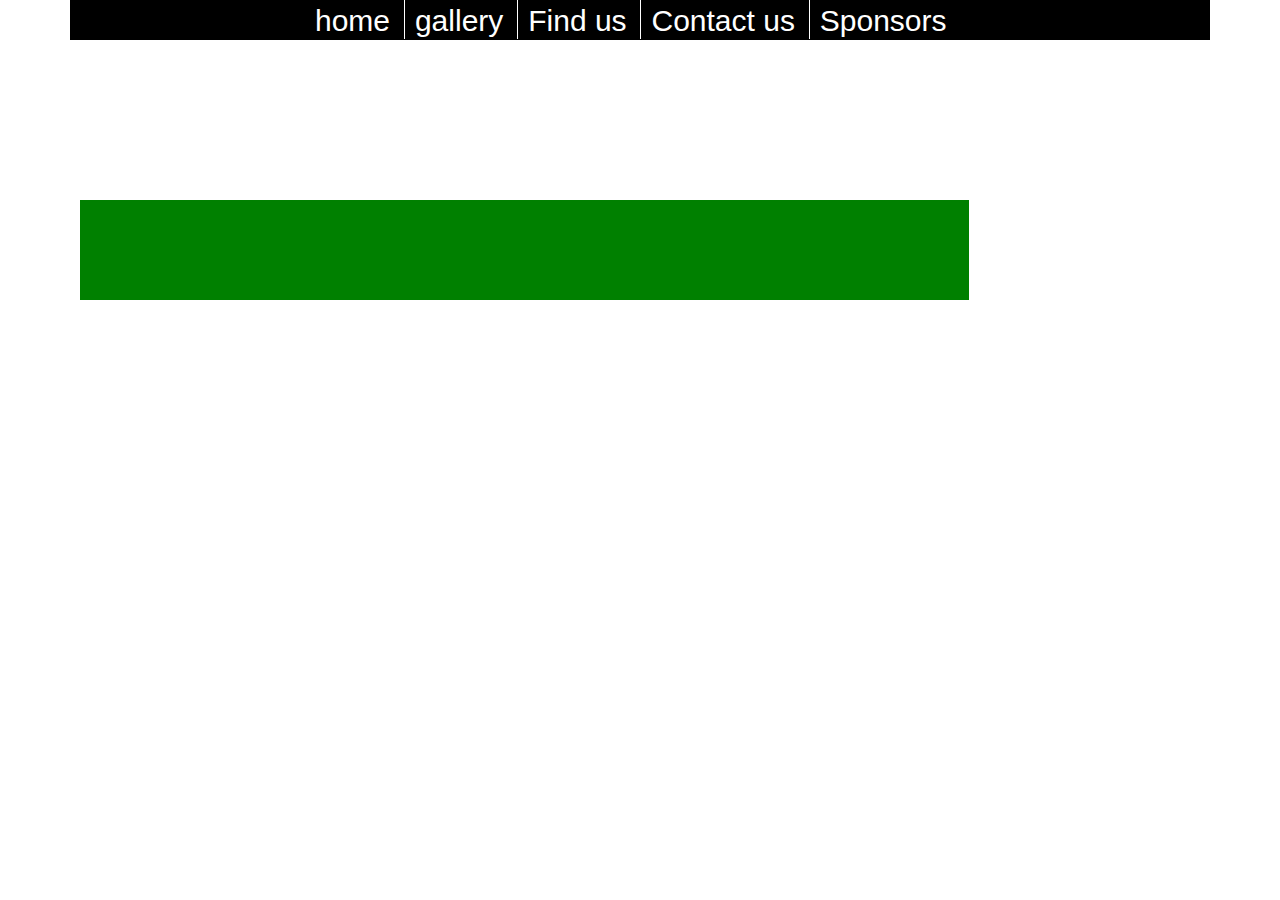
<file: assignment/assignment/PenAndPixel.html>
<!DOCTYPE html>
<html lang="en">
    <head>
        <link rel="stylesheet" href="css/PenAndPixel.css">
        <link rel="stylesheet" href="http://maxcdn.bootstrapcdn.com/bootstrap/3.3.6/css/bootstrap.min.css">
        
        <meta charset="utf-8">
        <meta name="viewport" content="width=device-width, initial-scale=1">

        <script src="js/jquery-1.11.1.js"></script>
        <script>
            $("document").ready(function(){
                $("#animateBlock").animate({width: '900px','margin-top': '160px' }, "slow");
                $("#animateBlock").animate({width: '530px', left: '410px'},"slow");
                
                $("#animatedCircle").delay(1000).animate({'border-width': '100px', 'border-radius': '100px', 'margin-top':'110px', 'margin-left': '460px' },"slow");
                $("#animatedCircleTwo").delay(1200).animate({'border-width': '90px', 'border-radius': '90px', 'margin-top':'120px', 'margin-left': '470px' },"slow");
                
                $("#navigationAnimated").animate({'height': '40px'}, "slow");
                
                $("#pen").delay(900).animate({opacity: 1},"slow");
                $("#and").delay(1400).animate({opacity: 1},"slow");
                $("#pixel").delay(1000).animate({opacity: 1},"slow");
                $("#date").delay(2200).animate({opacity: 1, 'margin-top': "20px"},"slow");
                $(".overview").delay(2400).animate({height: "160px"},"slow");
                $(".overview p").delay(2800).slideDown(1000);
                
                $("nav a:not(a:eq(0))").attr("id", "leftBorder");
            });
           
        </script>
    </head>
    <body>
        <div class="container">
            <div id="navigationAnimated">
                <nav>
                    <a href="PenAndPixel.html">home</a> <a href="Gallery.html">gallery</a> <a href="Find_Us.html">Find us</a>  <a href="Contact_Us.html">Contact us</a> <a href="Sponsors.html">Sponsors</a> 
                </nav>
            </div>
            <div>
                <div id="animateBlock"></div>
                <div id="animatedCircle"></div>
                <div id="animatedCircleTwo"></div>
                <div id="textBox"><p id="pen">Pen</p><p id="and">&</p><p id="pixel">Pixel</p></div>
                <div id="dateDiv"><p id="date">2015/2016</p></div>
                <div class="overview">
                    <p id="hidden">Pen & Pixel is an annual multimedia exhibition held by the students of Limerick School of Art and Design (LSAD) located at the Clonmel campus of Limerick Institute of Technology (LIT).</p>

                    <p id="hidden">This year, the event will be held on Thursday the 22nd of May at 6.00pm in LIT Clonmel (see LIT Clonmel on map). The annual event has slowly transformed into a spectacular end of year exhibition. As part of the exhibition, we are showcasing the work of Creative Multimedia and Digital Animation Production students from the past year. This exhibition will feature both digital and analogue pieces from the students of LSAD Clonmel.</p>
                </div>
            </div>
        </div>
    </body>     
</html>
</file>
<file: css/PenAndPixel.css>
nav{
    width: 670px; 
    margin: 0px auto;
}
nav a{
    padding: 4px 10px 2px
}
nav a:link{
    font-size: 30px;
    text-decoration: none;
    color: white;
}

nav a:visited{
    color:white;    
}
nav a:hover{
    color:red;
}

#navigation{
    height: 40px;
    background-color: black;  
}
#navigationAnimated{
    background-color: black;
    height: 0px;
}

#leftBorder{
    border-left: 1px solid white;

}
#animateBlock{
    margin-top: 200px;
    position: absolute;
    width: 0px;
    height: 100px;
    background-color: green;
}
#animatedCircle{
    margin-top: 210px;
    margin-left: 550px;
    position: absolute;
    border-radius: 0px;
    border: 0px solid red;
    width: 0px;
    height: 0px;
}
#animatedCircleTwo{
    margin-top: 210px;
    margin-left: 560px;
    position: absolute;
    border-radius: 0px;
    border: 0px solid pink;
    width: 0px;
    height: 0px;
}
#textBox{
    position: absolute;
    margin-left: 330px;
    margin-top: 75px;
}

#dateDiv{
    position: absolute;
    margin-top: 300px; 
    margin-left: 510px;
    font-size: 20px;
    color: black;
}
#date{
  opacity: 0;  
}
#textBox p{
    font-family: "times-new-roman";
    color: black;
    opacity: 0;
    font-size: 70px; 
    float:left;
}
#textBox :not(#and){
    margin: 85px 0px 0px 0px;      
}
#textBox #and{
    margin: 0px 30px 0px 50px; 
    font-size: 190px; 
}

.overview{
    position: absolute;  
    margin-top:390px;
    margin-left:215px;
    width: 720px;
    background-color: darkgrey;
    height: 0xp;
}
.overview p{
    margin: 10px 10px 0px 10px;
    display: none;
}


/*#Gallery img{
    width: 110px;
    height: 110px;
}*/
</file>
<file: assignment/assignment/css/PenAndPixel.css>
nav{
    width: 670px; 
    margin: 0px auto;
}
nav a{
    padding: 4px 10px 2px
}
nav a:link{
    font-size: 30px;
    text-decoration: none;
    color: white;
}

nav a:visited{
    color:white;    
}
nav a:hover{
    color:red;
}

#navigation{
    height: 40px;
    background-color: black;  
}
#navigationAnimated{
    background-color: black;
    height: 0px;
}

#leftBorder{
    border-left: 1px solid white;

}
#animateBlock{
    margin-top: 200px;
    position: absolute;
    width: 0px;
    height: 100px;
    background-color: green;
}
#animatedCircle{
    margin-top: 210px;
    margin-left: 550px;
    position: absolute;
    border-radius: 0px;
    border: 0px solid red;
    width: 0px;
    height: 0px;
}
#animatedCircleTwo{
    margin-top: 210px;
    margin-left: 560px;
    position: absolute;
    border-radius: 0px;
    border: 0px solid pink;
    width: 0px;
    height: 0px;
}
#textBox{
    position: absolute;
    margin-left: 330px;
    margin-top: 75px;
}

#dateDiv{
    position: absolute;
    margin-top: 300px; 
    margin-left: 510px;
    font-size: 20px;
    color: black;
}
#date{
  opacity: 0;  
}
#textBox p{
    font-family: "times-new-roman";
    color: black;
    opacity: 0;
    font-size: 70px; 
    float:left;
}
#textBox :not(#and){
    margin: 85px 0px 0px 0px;      
}
#textBox #and{
    margin: 0px 30px 0px 50px; 
    font-size: 190px; 
}

.overview{
    position: absolute;  
    margin-top:390px;
    margin-left:215px;
    width: 720px;
    background-color: darkgrey;
    height: 0xp;
}
.overview p{
    margin: 10px 10px 0px 10px;
    display: none;
}


/*#Gallery img{
    width: 110px;
    height: 110px;
}*/
</file>
<file: css/prettyPhoto.css>
div.pp_default .pp_top,div.pp_default .pp_top .pp_middle,div.pp_default .pp_top .pp_left,div.pp_default .pp_top .pp_right,div.pp_default .pp_bottom,div.pp_default .pp_bottom .pp_left,div.pp_default .pp_bottom .pp_middle,div.pp_default .pp_bottom .pp_right{height:13px}
div.pp_default .pp_top .pp_left{background:url(../images/prettyPhoto/default/sprite.png) -78px -93px no-repeat}
div.pp_default .pp_top .pp_middle{background:url(../images/prettyPhoto/default/sprite_x.png) top left repeat-x}
div.pp_default .pp_top .pp_right{background:url(../images/prettyPhoto/default/sprite.png) -112px -93px no-repeat}
div.pp_default .pp_content .ppt{color:#f8f8f8}
div.pp_default .pp_content_container .pp_left{background:url(../images/prettyPhoto/default/sprite_y.png) -7px 0 repeat-y;padding-left:13px}
div.pp_default .pp_content_container .pp_right{background:url(../images/prettyPhoto/default/sprite_y.png) top right repeat-y;padding-right:13px}
div.pp_default .pp_next:hover{background:url(../images/prettyPhoto/default/sprite_next.png) center right no-repeat;cursor:pointer}
div.pp_default .pp_previous:hover{background:url(../images/prettyPhoto/default/sprite_prev.png) center left no-repeat;cursor:pointer}
div.pp_default .pp_expand{background:url(../images/prettyPhoto/default/sprite.png) 0 -29px no-repeat;cursor:pointer;width:28px;height:28px}
div.pp_default .pp_expand:hover{background:url(../images/prettyPhoto/default/sprite.png) 0 -56px no-repeat;cursor:pointer}
div.pp_default .pp_contract{background:url(../images/prettyPhoto/default/sprite.png) 0 -84px no-repeat;cursor:pointer;width:28px;height:28px}
div.pp_default .pp_contract:hover{background:url(../images/prettyPhoto/default/sprite.png) 0 -113px no-repeat;cursor:pointer}
div.pp_default .pp_close{width:30px;height:30px;background:url(../images/prettyPhoto/default/sprite.png) 2px 1px no-repeat;cursor:pointer}
div.pp_default .pp_gallery ul li a{background:url(../images/prettyPhoto/default/default_thumb.png) center center #f8f8f8;border:1px solid #aaa}
div.pp_default .pp_social{margin-top:7px}
div.pp_default .pp_gallery a.pp_arrow_previous,div.pp_default .pp_gallery a.pp_arrow_next{position:static;left:auto}
div.pp_default .pp_nav .pp_play,div.pp_default .pp_nav .pp_pause{background:url(../images/prettyPhoto/default/sprite.png) -51px 1px no-repeat;height:30px;width:30px}
div.pp_default .pp_nav .pp_pause{background-position:-51px -29px}
div.pp_default a.pp_arrow_previous,div.pp_default a.pp_arrow_next{background:url(../images/prettyPhoto/default/sprite.png) -31px -3px no-repeat;height:20px;width:20px;margin:4px 0 0}
div.pp_default a.pp_arrow_next{left:52px;background-position:-82px -3px}
div.pp_default .pp_content_container .pp_details{margin-top:5px}
div.pp_default .pp_nav{clear:none;height:30px;width:110px;position:relative}
div.pp_default .pp_nav .currentTextHolder{font-family:Georgia;font-style:italic;color:#999;font-size:11px;left:75px;line-height:25px;position:absolute;top:2px;margin:0;padding:0 0 0 10px}
div.pp_default .pp_close:hover,div.pp_default .pp_nav .pp_play:hover,div.pp_default .pp_nav .pp_pause:hover,div.pp_default .pp_arrow_next:hover,div.pp_default .pp_arrow_previous:hover{opacity:0.7}
div.pp_default .pp_description{font-size:11px;font-weight:700;line-height:14px;margin:5px 50px 5px 0}
div.pp_default .pp_bottom .pp_left{background:url(../images/prettyPhoto/default/sprite.png) -78px -127px no-repeat}
div.pp_default .pp_bottom .pp_middle{background:url(../images/prettyPhoto/default/sprite_x.png) bottom left repeat-x}
div.pp_default .pp_bottom .pp_right{background:url(../images/prettyPhoto/default/sprite.png) -112px -127px no-repeat}
div.pp_default .pp_loaderIcon{background:url(../images/prettyPhoto/default/loader.gif) center center no-repeat}
div.light_rounded .pp_top .pp_left{background:url(../images/prettyPhoto/light_rounded/sprite.png) -88px -53px no-repeat}
div.light_rounded .pp_top .pp_right{background:url(../images/prettyPhoto/light_rounded/sprite.png) -110px -53px no-repeat}
div.light_rounded .pp_next:hover{background:url(../images/prettyPhoto/light_rounded/btnNext.png) center right no-repeat;cursor:pointer}
div.light_rounded .pp_previous:hover{background:url(../images/prettyPhoto/light_rounded/btnPrevious.png) center left no-repeat;cursor:pointer}
div.light_rounded .pp_expand{background:url(../images/prettyPhoto/light_rounded/sprite.png) -31px -26px no-repeat;cursor:pointer}
div.light_rounded .pp_expand:hover{background:url(../images/prettyPhoto/light_rounded/sprite.png) -31px -47px no-repeat;cursor:pointer}
div.light_rounded .pp_contract{background:url(../images/prettyPhoto/light_rounded/sprite.png) 0 -26px no-repeat;cursor:pointer}
div.light_rounded .pp_contract:hover{background:url(../images/prettyPhoto/light_rounded/sprite.png) 0 -47px no-repeat;cursor:pointer}
div.light_rounded .pp_close{width:75px;height:22px;background:url(../images/prettyPhoto/light_rounded/sprite.png) -1px -1px no-repeat;cursor:pointer}
div.light_rounded .pp_nav .pp_play{background:url(../images/prettyPhoto/light_rounded/sprite.png) -1px -100px no-repeat;height:15px;width:14px}
div.light_rounded .pp_nav .pp_pause{background:url(../images/prettyPhoto/light_rounded/sprite.png) -24px -100px no-repeat;height:15px;width:14px}
div.light_rounded .pp_arrow_previous{background:url(../images/prettyPhoto/light_rounded/sprite.png) 0 -71px no-repeat}
div.light_rounded .pp_arrow_next{background:url(../images/prettyPhoto/light_rounded/sprite.png) -22px -71px no-repeat}
div.light_rounded .pp_bottom .pp_left{background:url(../images/prettyPhoto/light_rounded/sprite.png) -88px -80px no-repeat}
div.light_rounded .pp_bottom .pp_right{background:url(../images/prettyPhoto/light_rounded/sprite.png) -110px -80px no-repeat}
div.dark_rounded .pp_top .pp_left{background:url(../images/prettyPhoto/dark_rounded/sprite.png) -88px -53px no-repeat}
div.dark_rounded .pp_top .pp_right{background:url(../images/prettyPhoto/dark_rounded/sprite.png) -110px -53px no-repeat}
div.dark_rounded .pp_content_container .pp_left{background:url(../images/prettyPhoto/dark_rounded/contentPattern.png) top left repeat-y}
div.dark_rounded .pp_content_container .pp_right{background:url(../images/prettyPhoto/dark_rounded/contentPattern.png) top right repeat-y}
div.dark_rounded .pp_next:hover{background:url(../images/prettyPhoto/dark_rounded/btnNext.png) center right no-repeat;cursor:pointer}
div.dark_rounded .pp_previous:hover{background:url(../images/prettyPhoto/dark_rounded/btnPrevious.png) center left no-repeat;cursor:pointer}
div.dark_rounded .pp_expand{background:url(../images/prettyPhoto/dark_rounded/sprite.png) -31px -26px no-repeat;cursor:pointer}
div.dark_rounded .pp_expand:hover{background:url(../images/prettyPhoto/dark_rounded/sprite.png) -31px -47px no-repeat;cursor:pointer}
div.dark_rounded .pp_contract{background:url(../images/prettyPhoto/dark_rounded/sprite.png) 0 -26px no-repeat;cursor:pointer}
div.dark_rounded .pp_contract:hover{background:url(../images/prettyPhoto/dark_rounded/sprite.png) 0 -47px no-repeat;cursor:pointer}
div.dark_rounded .pp_close{width:75px;height:22px;background:url(../images/prettyPhoto/dark_rounded/sprite.png) -1px -1px no-repeat;cursor:pointer}
div.dark_rounded .pp_description{margin-right:85px;color:#fff}
div.dark_rounded .pp_nav .pp_play{background:url(../images/prettyPhoto/dark_rounded/sprite.png) -1px -100px no-repeat;height:15px;width:14px}
div.dark_rounded .pp_nav .pp_pause{background:url(../images/prettyPhoto/dark_rounded/sprite.png) -24px -100px no-repeat;height:15px;width:14px}
div.dark_rounded .pp_arrow_previous{background:url(../images/prettyPhoto/dark_rounded/sprite.png) 0 -71px no-repeat}
div.dark_rounded .pp_arrow_next{background:url(../images/prettyPhoto/dark_rounded/sprite.png) -22px -71px no-repeat}
div.dark_rounded .pp_bottom .pp_left{background:url(../images/prettyPhoto/dark_rounded/sprite.png) -88px -80px no-repeat}
div.dark_rounded .pp_bottom .pp_right{background:url(../images/prettyPhoto/dark_rounded/sprite.png) -110px -80px no-repeat}
div.dark_rounded .pp_loaderIcon{background:url(../images/prettyPhoto/dark_rounded/loader.gif) center center no-repeat}
div.dark_square .pp_left,div.dark_square .pp_middle,div.dark_square .pp_right,div.dark_square .pp_content{background:#000}
div.dark_square .pp_description{color:#fff;margin:0 85px 0 0}
div.dark_square .pp_loaderIcon{background:url(../images/prettyPhoto/dark_square/loader.gif) center center no-repeat}
div.dark_square .pp_expand{background:url(../images/prettyPhoto/dark_square/sprite.png) -31px -26px no-repeat;cursor:pointer}
div.dark_square .pp_expand:hover{background:url(../images/prettyPhoto/dark_square/sprite.png) -31px -47px no-repeat;cursor:pointer}
div.dark_square .pp_contract{background:url(../images/prettyPhoto/dark_square/sprite.png) 0 -26px no-repeat;cursor:pointer}
div.dark_square .pp_contract:hover{background:url(../images/prettyPhoto/dark_square/sprite.png) 0 -47px no-repeat;cursor:pointer}
div.dark_square .pp_close{width:75px;height:22px;background:url(../images/prettyPhoto/dark_square/sprite.png) -1px -1px no-repeat;cursor:pointer}
div.dark_square .pp_nav{clear:none}
div.dark_square .pp_nav .pp_play{background:url(../images/prettyPhoto/dark_square/sprite.png) -1px -100px no-repeat;height:15px;width:14px}
div.dark_square .pp_nav .pp_pause{background:url(../images/prettyPhoto/dark_square/sprite.png) -24px -100px no-repeat;height:15px;width:14px}
div.dark_square .pp_arrow_previous{background:url(../images/prettyPhoto/dark_square/sprite.png) 0 -71px no-repeat}
div.dark_square .pp_arrow_next{background:url(../images/prettyPhoto/dark_square/sprite.png) -22px -71px no-repeat}
div.dark_square .pp_next:hover{background:url(../images/prettyPhoto/dark_square/btnNext.png) center right no-repeat;cursor:pointer}
div.dark_square .pp_previous:hover{background:url(../images/prettyPhoto/dark_square/btnPrevious.png) center left no-repeat;cursor:pointer}
div.light_square .pp_expand{background:url(../images/prettyPhoto/light_square/sprite.png) -31px -26px no-repeat;cursor:pointer}
div.light_square .pp_expand:hover{background:url(../images/prettyPhoto/light_square/sprite.png) -31px -47px no-repeat;cursor:pointer}
div.light_square .pp_contract{background:url(../images/prettyPhoto/light_square/sprite.png) 0 -26px no-repeat;cursor:pointer}
div.light_square .pp_contract:hover{background:url(../images/prettyPhoto/light_square/sprite.png) 0 -47px no-repeat;cursor:pointer}
div.light_square .pp_close{width:75px;height:22px;background:url(../images/prettyPhoto/light_square/sprite.png) -1px -1px no-repeat;cursor:pointer}
div.light_square .pp_nav .pp_play{background:url(../images/prettyPhoto/light_square/sprite.png) -1px -100px no-repeat;height:15px;width:14px}
div.light_square .pp_nav .pp_pause{background:url(../images/prettyPhoto/light_square/sprite.png) -24px -100px no-repeat;height:15px;width:14px}
div.light_square .pp_arrow_previous{background:url(../images/prettyPhoto/light_square/sprite.png) 0 -71px no-repeat}
div.light_square .pp_arrow_next{background:url(../images/prettyPhoto/light_square/sprite.png) -22px -71px no-repeat}
div.light_square .pp_next:hover{background:url(../images/prettyPhoto/light_square/btnNext.png) center right no-repeat;cursor:pointer}
div.light_square .pp_previous:hover{background:url(../images/prettyPhoto/light_square/btnPrevious.png) center left no-repeat;cursor:pointer}
div.facebook .pp_top .pp_left{background:url(../images/prettyPhoto/facebook/sprite.png) -88px -53px no-repeat}
div.facebook .pp_top .pp_middle{background:url(../images/prettyPhoto/facebook/contentPatternTop.png) top left repeat-x}
div.facebook .pp_top .pp_right{background:url(../images/prettyPhoto/facebook/sprite.png) -110px -53px no-repeat}
div.facebook .pp_content_container .pp_left{background:url(../images/prettyPhoto/facebook/contentPatternLeft.png) top left repeat-y}
div.facebook .pp_content_container .pp_right{background:url(../images/prettyPhoto/facebook/contentPatternRight.png) top right repeat-y}
div.facebook .pp_expand{background:url(../images/prettyPhoto/facebook/sprite.png) -31px -26px no-repeat;cursor:pointer}
div.facebook .pp_expand:hover{background:url(../images/prettyPhoto/facebook/sprite.png) -31px -47px no-repeat;cursor:pointer}
div.facebook .pp_contract{background:url(../images/prettyPhoto/facebook/sprite.png) 0 -26px no-repeat;cursor:pointer}
div.facebook .pp_contract:hover{background:url(../images/prettyPhoto/facebook/sprite.png) 0 -47px no-repeat;cursor:pointer}
div.facebook .pp_close{width:22px;height:22px;background:url(../images/prettyPhoto/facebook/sprite.png) -1px -1px no-repeat;cursor:pointer}
div.facebook .pp_description{margin:0 37px 0 0}
div.facebook .pp_loaderIcon{background:url(../images/prettyPhoto/facebook/loader.gif) center center no-repeat}
div.facebook .pp_arrow_previous{background:url(../images/prettyPhoto/facebook/sprite.png) 0 -71px no-repeat;height:22px;margin-top:0;width:22px}
div.facebook .pp_arrow_previous.disabled{background-position:0 -96px;cursor:default}
div.facebook .pp_arrow_next{background:url(../images/prettyPhoto/facebook/sprite.png) -32px -71px no-repeat;height:22px;margin-top:0;width:22px}
div.facebook .pp_arrow_next.disabled{background-position:-32px -96px;cursor:default}
div.facebook .pp_nav{margin-top:0}
div.facebook .pp_nav p{font-size:15px;padding:0 3px 0 4px}
div.facebook .pp_nav .pp_play{background:url(../images/prettyPhoto/facebook/sprite.png) -1px -123px no-repeat;height:22px;width:22px}
div.facebook .pp_nav .pp_pause{background:url(../images/prettyPhoto/facebook/sprite.png) -32px -123px no-repeat;height:22px;width:22px}
div.facebook .pp_next:hover{background:url(../images/prettyPhoto/facebook/btnNext.png) center right no-repeat;cursor:pointer}
div.facebook .pp_previous:hover{background:url(../images/prettyPhoto/facebook/btnPrevious.png) center left no-repeat;cursor:pointer}
div.facebook .pp_bottom .pp_left{background:url(../images/prettyPhoto/facebook/sprite.png) -88px -80px no-repeat}
div.facebook .pp_bottom .pp_middle{background:url(../images/prettyPhoto/facebook/contentPatternBottom.png) top left repeat-x}
div.facebook .pp_bottom .pp_right{background:url(../images/prettyPhoto/facebook/sprite.png) -110px -80px no-repeat}
div.pp_pic_holder a:focus{outline:none}
div.pp_overlay{background:#000;display:none;left:0;position:absolute;top:0;width:100%;z-index:9500}
div.pp_pic_holder{display:none;position:absolute;width:100px;z-index:10000}
.pp_content{height:40px;min-width:40px}
* html .pp_content{width:40px}
.pp_content_container{position:relative;text-align:left;width:100%}
.pp_content_container .pp_left{padding-left:20px}
.pp_content_container .pp_right{padding-right:20px}
.pp_content_container .pp_details{float:left;margin:10px 0 2px}
.pp_description{display:none;margin:0}
.pp_social{float:left;margin:0}
.pp_social .facebook{float:left;margin-left:5px;width:55px;overflow:hidden}
.pp_social .twitter{float:left}
.pp_nav{clear:right;float:left;margin:3px 10px 0 0}
.pp_nav p{float:left;white-space:nowrap;margin:2px 4px}
.pp_nav .pp_play,.pp_nav .pp_pause{float:left;margin-right:4px;text-indent:-10000px}
a.pp_arrow_previous,a.pp_arrow_next{display:block;float:left;height:15px;margin-top:3px;overflow:hidden;text-indent:-10000px;width:14px}
.pp_hoverContainer{position:absolute;top:0;width:100%;z-index:2000}
.pp_gallery{display:none;left:50%;margin-top:-50px;position:absolute;z-index:10000}
.pp_gallery div{float:left;overflow:hidden;position:relative}
.pp_gallery ul{float:left;height:35px;position:relative;white-space:nowrap;margin:0 0 0 5px;padding:0}
.pp_gallery ul a{border:1px rgba(0,0,0,0.5) solid;display:block;float:left;height:33px;overflow:hidden}
.pp_gallery ul a img{border:0}
.pp_gallery li{display:block;float:left;margin:0 5px 0 0;padding:0}
.pp_gallery li.default a{background:url(../images/prettyPhoto/facebook/default_thumbnail.gif) 0 0 no-repeat;display:block;height:33px;width:50px}
.pp_gallery .pp_arrow_previous,.pp_gallery .pp_arrow_next{margin-top:7px!important}
a.pp_next{background:url(../images/prettyPhoto/light_rounded/btnNext.png) 10000px 10000px no-repeat;display:block;float:right;height:100%;text-indent:-10000px;width:49%}
a.pp_previous{background:url(../images/prettyPhoto/light_rounded/btnNext.png) 10000px 10000px no-repeat;display:block;float:left;height:100%;text-indent:-10000px;width:49%}
a.pp_expand,a.pp_contract{cursor:pointer;display:none;height:20px;position:absolute;right:30px;text-indent:-10000px;top:10px;width:20px;z-index:20000}
a.pp_close{position:absolute;right:0;top:0;display:block;line-height:22px;text-indent:-10000px}
.pp_loaderIcon{display:block;height:24px;left:50%;position:absolute;top:50%;width:24px;margin:-12px 0 0 -12px}
#pp_full_res{line-height:1!important}
#pp_full_res .pp_inline{text-align:left}
#pp_full_res .pp_inline p{margin:0 0 15px}
div.ppt{color:#fff;display:none;font-size:17px;z-index:9999;margin:0 0 5px 15px}
div.pp_default .pp_content,div.light_rounded .pp_content{background-color:#fff}
div.pp_default #pp_full_res .pp_inline,div.light_rounded .pp_content .ppt,div.light_rounded #pp_full_res .pp_inline,div.light_square .pp_content .ppt,div.light_square #pp_full_res .pp_inline,div.facebook .pp_content .ppt,div.facebook #pp_full_res .pp_inline{color:#000}
div.pp_default .pp_gallery ul li a:hover,div.pp_default .pp_gallery ul li.selected a,.pp_gallery ul a:hover,.pp_gallery li.selected a{border-color:#fff}
div.pp_default .pp_details,div.light_rounded .pp_details,div.dark_rounded .pp_details,div.dark_square .pp_details,div.light_square .pp_details,div.facebook .pp_details{position:relative}
div.light_rounded .pp_top .pp_middle,div.light_rounded .pp_content_container .pp_left,div.light_rounded .pp_content_container .pp_right,div.light_rounded .pp_bottom .pp_middle,div.light_square .pp_left,div.light_square .pp_middle,div.light_square .pp_right,div.light_square .pp_content,div.facebook .pp_content{background:#fff}
div.light_rounded .pp_description,div.light_square .pp_description{margin-right:85px}
div.light_rounded .pp_gallery a.pp_arrow_previous,div.light_rounded .pp_gallery a.pp_arrow_next,div.dark_rounded .pp_gallery a.pp_arrow_previous,div.dark_rounded .pp_gallery a.pp_arrow_next,div.dark_square .pp_gallery a.pp_arrow_previous,div.dark_square .pp_gallery a.pp_arrow_next,div.light_square .pp_gallery a.pp_arrow_previous,div.light_square .pp_gallery a.pp_arrow_next{margin-top:12px!important}
div.light_rounded .pp_arrow_previous.disabled,div.dark_rounded .pp_arrow_previous.disabled,div.dark_square .pp_arrow_previous.disabled,div.light_square .pp_arrow_previous.disabled{background-position:0 -87px;cursor:default}
div.light_rounded .pp_arrow_next.disabled,div.dark_rounded .pp_arrow_next.disabled,div.dark_square .pp_arrow_next.disabled,div.light_square .pp_arrow_next.disabled{background-position:-22px -87px;cursor:default}
div.light_rounded .pp_loaderIcon,div.light_square .pp_loaderIcon{background:url(../images/prettyPhoto/light_rounded/loader.gif) center center no-repeat}
div.dark_rounded .pp_top .pp_middle,div.dark_rounded .pp_content,div.dark_rounded .pp_bottom .pp_middle{background:url(../images/prettyPhoto/dark_rounded/contentPattern.png) top left repeat}
div.dark_rounded .currentTextHolder,div.dark_square .currentTextHolder{color:#c4c4c4}
div.dark_rounded #pp_full_res .pp_inline,div.dark_square #pp_full_res .pp_inline{color:#fff}
.pp_top,.pp_bottom{height:20px;position:relative}
* html .pp_top,* html .pp_bottom{padding:0 20px}
.pp_top .pp_left,.pp_bottom .pp_left{height:20px;left:0;position:absolute;width:20px}
.pp_top .pp_middle,.pp_bottom .pp_middle{height:20px;left:20px;position:absolute;right:20px}
* html .pp_top .pp_middle,* html .pp_bottom .pp_middle{left:0;position:static}
.pp_top .pp_right,.pp_bottom .pp_right{height:20px;left:auto;position:absolute;right:0;top:0;width:20px}
.pp_fade,.pp_gallery li.default a img{display:none}
</file>
<file: assignment/assignment/css/prettyPhoto.css>
div.pp_default .pp_top,div.pp_default .pp_top .pp_middle,div.pp_default .pp_top .pp_left,div.pp_default .pp_top .pp_right,div.pp_default .pp_bottom,div.pp_default .pp_bottom .pp_left,div.pp_default .pp_bottom .pp_middle,div.pp_default .pp_bottom .pp_right{height:13px}
div.pp_default .pp_top .pp_left{background:url(../images/prettyPhoto/default/sprite.png) -78px -93px no-repeat}
div.pp_default .pp_top .pp_middle{background:url(../images/prettyPhoto/default/sprite_x.png) top left repeat-x}
div.pp_default .pp_top .pp_right{background:url(../images/prettyPhoto/default/sprite.png) -112px -93px no-repeat}
div.pp_default .pp_content .ppt{color:#f8f8f8}
div.pp_default .pp_content_container .pp_left{background:url(../images/prettyPhoto/default/sprite_y.png) -7px 0 repeat-y;padding-left:13px}
div.pp_default .pp_content_container .pp_right{background:url(../images/prettyPhoto/default/sprite_y.png) top right repeat-y;padding-right:13px}
div.pp_default .pp_next:hover{background:url(../images/prettyPhoto/default/sprite_next.png) center right no-repeat;cursor:pointer}
div.pp_default .pp_previous:hover{background:url(../images/prettyPhoto/default/sprite_prev.png) center left no-repeat;cursor:pointer}
div.pp_default .pp_expand{background:url(../images/prettyPhoto/default/sprite.png) 0 -29px no-repeat;cursor:pointer;width:28px;height:28px}
div.pp_default .pp_expand:hover{background:url(../images/prettyPhoto/default/sprite.png) 0 -56px no-repeat;cursor:pointer}
div.pp_default .pp_contract{background:url(../images/prettyPhoto/default/sprite.png) 0 -84px no-repeat;cursor:pointer;width:28px;height:28px}
div.pp_default .pp_contract:hover{background:url(../images/prettyPhoto/default/sprite.png) 0 -113px no-repeat;cursor:pointer}
div.pp_default .pp_close{width:30px;height:30px;background:url(../images/prettyPhoto/default/sprite.png) 2px 1px no-repeat;cursor:pointer}
div.pp_default .pp_gallery ul li a{background:url(../images/prettyPhoto/default/default_thumb.png) center center #f8f8f8;border:1px solid #aaa}
div.pp_default .pp_social{margin-top:7px}
div.pp_default .pp_gallery a.pp_arrow_previous,div.pp_default .pp_gallery a.pp_arrow_next{position:static;left:auto}
div.pp_default .pp_nav .pp_play,div.pp_default .pp_nav .pp_pause{background:url(../images/prettyPhoto/default/sprite.png) -51px 1px no-repeat;height:30px;width:30px}
div.pp_default .pp_nav .pp_pause{background-position:-51px -29px}
div.pp_default a.pp_arrow_previous,div.pp_default a.pp_arrow_next{background:url(../images/prettyPhoto/default/sprite.png) -31px -3px no-repeat;height:20px;width:20px;margin:4px 0 0}
div.pp_default a.pp_arrow_next{left:52px;background-position:-82px -3px}
div.pp_default .pp_content_container .pp_details{margin-top:5px}
div.pp_default .pp_nav{clear:none;height:30px;width:110px;position:relative}
div.pp_default .pp_nav .currentTextHolder{font-family:Georgia;font-style:italic;color:#999;font-size:11px;left:75px;line-height:25px;position:absolute;top:2px;margin:0;padding:0 0 0 10px}
div.pp_default .pp_close:hover,div.pp_default .pp_nav .pp_play:hover,div.pp_default .pp_nav .pp_pause:hover,div.pp_default .pp_arrow_next:hover,div.pp_default .pp_arrow_previous:hover{opacity:0.7}
div.pp_default .pp_description{font-size:11px;font-weight:700;line-height:14px;margin:5px 50px 5px 0}
div.pp_default .pp_bottom .pp_left{background:url(../images/prettyPhoto/default/sprite.png) -78px -127px no-repeat}
div.pp_default .pp_bottom .pp_middle{background:url(../images/prettyPhoto/default/sprite_x.png) bottom left repeat-x}
div.pp_default .pp_bottom .pp_right{background:url(../images/prettyPhoto/default/sprite.png) -112px -127px no-repeat}
div.pp_default .pp_loaderIcon{background:url(../images/prettyPhoto/default/loader.gif) center center no-repeat}
div.light_rounded .pp_top .pp_left{background:url(../images/prettyPhoto/light_rounded/sprite.png) -88px -53px no-repeat}
div.light_rounded .pp_top .pp_right{background:url(../images/prettyPhoto/light_rounded/sprite.png) -110px -53px no-repeat}
div.light_rounded .pp_next:hover{background:url(../images/prettyPhoto/light_rounded/btnNext.png) center right no-repeat;cursor:pointer}
div.light_rounded .pp_previous:hover{background:url(../images/prettyPhoto/light_rounded/btnPrevious.png) center left no-repeat;cursor:pointer}
div.light_rounded .pp_expand{background:url(../images/prettyPhoto/light_rounded/sprite.png) -31px -26px no-repeat;cursor:pointer}
div.light_rounded .pp_expand:hover{background:url(../images/prettyPhoto/light_rounded/sprite.png) -31px -47px no-repeat;cursor:pointer}
div.light_rounded .pp_contract{background:url(../images/prettyPhoto/light_rounded/sprite.png) 0 -26px no-repeat;cursor:pointer}
div.light_rounded .pp_contract:hover{background:url(../images/prettyPhoto/light_rounded/sprite.png) 0 -47px no-repeat;cursor:pointer}
div.light_rounded .pp_close{width:75px;height:22px;background:url(../images/prettyPhoto/light_rounded/sprite.png) -1px -1px no-repeat;cursor:pointer}
div.light_rounded .pp_nav .pp_play{background:url(../images/prettyPhoto/light_rounded/sprite.png) -1px -100px no-repeat;height:15px;width:14px}
div.light_rounded .pp_nav .pp_pause{background:url(../images/prettyPhoto/light_rounded/sprite.png) -24px -100px no-repeat;height:15px;width:14px}
div.light_rounded .pp_arrow_previous{background:url(../images/prettyPhoto/light_rounded/sprite.png) 0 -71px no-repeat}
div.light_rounded .pp_arrow_next{background:url(../images/prettyPhoto/light_rounded/sprite.png) -22px -71px no-repeat}
div.light_rounded .pp_bottom .pp_left{background:url(../images/prettyPhoto/light_rounded/sprite.png) -88px -80px no-repeat}
div.light_rounded .pp_bottom .pp_right{background:url(../images/prettyPhoto/light_rounded/sprite.png) -110px -80px no-repeat}
div.dark_rounded .pp_top .pp_left{background:url(../images/prettyPhoto/dark_rounded/sprite.png) -88px -53px no-repeat}
div.dark_rounded .pp_top .pp_right{background:url(../images/prettyPhoto/dark_rounded/sprite.png) -110px -53px no-repeat}
div.dark_rounded .pp_content_container .pp_left{background:url(../images/prettyPhoto/dark_rounded/contentPattern.png) top left repeat-y}
div.dark_rounded .pp_content_container .pp_right{background:url(../images/prettyPhoto/dark_rounded/contentPattern.png) top right repeat-y}
div.dark_rounded .pp_next:hover{background:url(../images/prettyPhoto/dark_rounded/btnNext.png) center right no-repeat;cursor:pointer}
div.dark_rounded .pp_previous:hover{background:url(../images/prettyPhoto/dark_rounded/btnPrevious.png) center left no-repeat;cursor:pointer}
div.dark_rounded .pp_expand{background:url(../images/prettyPhoto/dark_rounded/sprite.png) -31px -26px no-repeat;cursor:pointer}
div.dark_rounded .pp_expand:hover{background:url(../images/prettyPhoto/dark_rounded/sprite.png) -31px -47px no-repeat;cursor:pointer}
div.dark_rounded .pp_contract{background:url(../images/prettyPhoto/dark_rounded/sprite.png) 0 -26px no-repeat;cursor:pointer}
div.dark_rounded .pp_contract:hover{background:url(../images/prettyPhoto/dark_rounded/sprite.png) 0 -47px no-repeat;cursor:pointer}
div.dark_rounded .pp_close{width:75px;height:22px;background:url(../images/prettyPhoto/dark_rounded/sprite.png) -1px -1px no-repeat;cursor:pointer}
div.dark_rounded .pp_description{margin-right:85px;color:#fff}
div.dark_rounded .pp_nav .pp_play{background:url(../images/prettyPhoto/dark_rounded/sprite.png) -1px -100px no-repeat;height:15px;width:14px}
div.dark_rounded .pp_nav .pp_pause{background:url(../images/prettyPhoto/dark_rounded/sprite.png) -24px -100px no-repeat;height:15px;width:14px}
div.dark_rounded .pp_arrow_previous{background:url(../images/prettyPhoto/dark_rounded/sprite.png) 0 -71px no-repeat}
div.dark_rounded .pp_arrow_next{background:url(../images/prettyPhoto/dark_rounded/sprite.png) -22px -71px no-repeat}
div.dark_rounded .pp_bottom .pp_left{background:url(../images/prettyPhoto/dark_rounded/sprite.png) -88px -80px no-repeat}
div.dark_rounded .pp_bottom .pp_right{background:url(../images/prettyPhoto/dark_rounded/sprite.png) -110px -80px no-repeat}
div.dark_rounded .pp_loaderIcon{background:url(../images/prettyPhoto/dark_rounded/loader.gif) center center no-repeat}
div.dark_square .pp_left,div.dark_square .pp_middle,div.dark_square .pp_right,div.dark_square .pp_content{background:#000}
div.dark_square .pp_description{color:#fff;margin:0 85px 0 0}
div.dark_square .pp_loaderIcon{background:url(../images/prettyPhoto/dark_square/loader.gif) center center no-repeat}
div.dark_square .pp_expand{background:url(../images/prettyPhoto/dark_square/sprite.png) -31px -26px no-repeat;cursor:pointer}
div.dark_square .pp_expand:hover{background:url(../images/prettyPhoto/dark_square/sprite.png) -31px -47px no-repeat;cursor:pointer}
div.dark_square .pp_contract{background:url(../images/prettyPhoto/dark_square/sprite.png) 0 -26px no-repeat;cursor:pointer}
div.dark_square .pp_contract:hover{background:url(../images/prettyPhoto/dark_square/sprite.png) 0 -47px no-repeat;cursor:pointer}
div.dark_square .pp_close{width:75px;height:22px;background:url(../images/prettyPhoto/dark_square/sprite.png) -1px -1px no-repeat;cursor:pointer}
div.dark_square .pp_nav{clear:none}
div.dark_square .pp_nav .pp_play{background:url(../images/prettyPhoto/dark_square/sprite.png) -1px -100px no-repeat;height:15px;width:14px}
div.dark_square .pp_nav .pp_pause{background:url(../images/prettyPhoto/dark_square/sprite.png) -24px -100px no-repeat;height:15px;width:14px}
div.dark_square .pp_arrow_previous{background:url(../images/prettyPhoto/dark_square/sprite.png) 0 -71px no-repeat}
div.dark_square .pp_arrow_next{background:url(../images/prettyPhoto/dark_square/sprite.png) -22px -71px no-repeat}
div.dark_square .pp_next:hover{background:url(../images/prettyPhoto/dark_square/btnNext.png) center right no-repeat;cursor:pointer}
div.dark_square .pp_previous:hover{background:url(../images/prettyPhoto/dark_square/btnPrevious.png) center left no-repeat;cursor:pointer}
div.light_square .pp_expand{background:url(../images/prettyPhoto/light_square/sprite.png) -31px -26px no-repeat;cursor:pointer}
div.light_square .pp_expand:hover{background:url(../images/prettyPhoto/light_square/sprite.png) -31px -47px no-repeat;cursor:pointer}
div.light_square .pp_contract{background:url(../images/prettyPhoto/light_square/sprite.png) 0 -26px no-repeat;cursor:pointer}
div.light_square .pp_contract:hover{background:url(../images/prettyPhoto/light_square/sprite.png) 0 -47px no-repeat;cursor:pointer}
div.light_square .pp_close{width:75px;height:22px;background:url(../images/prettyPhoto/light_square/sprite.png) -1px -1px no-repeat;cursor:pointer}
div.light_square .pp_nav .pp_play{background:url(../images/prettyPhoto/light_square/sprite.png) -1px -100px no-repeat;height:15px;width:14px}
div.light_square .pp_nav .pp_pause{background:url(../images/prettyPhoto/light_square/sprite.png) -24px -100px no-repeat;height:15px;width:14px}
div.light_square .pp_arrow_previous{background:url(../images/prettyPhoto/light_square/sprite.png) 0 -71px no-repeat}
div.light_square .pp_arrow_next{background:url(../images/prettyPhoto/light_square/sprite.png) -22px -71px no-repeat}
div.light_square .pp_next:hover{background:url(../images/prettyPhoto/light_square/btnNext.png) center right no-repeat;cursor:pointer}
div.light_square .pp_previous:hover{background:url(../images/prettyPhoto/light_square/btnPrevious.png) center left no-repeat;cursor:pointer}
div.facebook .pp_top .pp_left{background:url(../images/prettyPhoto/facebook/sprite.png) -88px -53px no-repeat}
div.facebook .pp_top .pp_middle{background:url(../images/prettyPhoto/facebook/contentPatternTop.png) top left repeat-x}
div.facebook .pp_top .pp_right{background:url(../images/prettyPhoto/facebook/sprite.png) -110px -53px no-repeat}
div.facebook .pp_content_container .pp_left{background:url(../images/prettyPhoto/facebook/contentPatternLeft.png) top left repeat-y}
div.facebook .pp_content_container .pp_right{background:url(../images/prettyPhoto/facebook/contentPatternRight.png) top right repeat-y}
div.facebook .pp_expand{background:url(../images/prettyPhoto/facebook/sprite.png) -31px -26px no-repeat;cursor:pointer}
div.facebook .pp_expand:hover{background:url(../images/prettyPhoto/facebook/sprite.png) -31px -47px no-repeat;cursor:pointer}
div.facebook .pp_contract{background:url(../images/prettyPhoto/facebook/sprite.png) 0 -26px no-repeat;cursor:pointer}
div.facebook .pp_contract:hover{background:url(../images/prettyPhoto/facebook/sprite.png) 0 -47px no-repeat;cursor:pointer}
div.facebook .pp_close{width:22px;height:22px;background:url(../images/prettyPhoto/facebook/sprite.png) -1px -1px no-repeat;cursor:pointer}
div.facebook .pp_description{margin:0 37px 0 0}
div.facebook .pp_loaderIcon{background:url(../images/prettyPhoto/facebook/loader.gif) center center no-repeat}
div.facebook .pp_arrow_previous{background:url(../images/prettyPhoto/facebook/sprite.png) 0 -71px no-repeat;height:22px;margin-top:0;width:22px}
div.facebook .pp_arrow_previous.disabled{background-position:0 -96px;cursor:default}
div.facebook .pp_arrow_next{background:url(../images/prettyPhoto/facebook/sprite.png) -32px -71px no-repeat;height:22px;margin-top:0;width:22px}
div.facebook .pp_arrow_next.disabled{background-position:-32px -96px;cursor:default}
div.facebook .pp_nav{margin-top:0}
div.facebook .pp_nav p{font-size:15px;padding:0 3px 0 4px}
div.facebook .pp_nav .pp_play{background:url(../images/prettyPhoto/facebook/sprite.png) -1px -123px no-repeat;height:22px;width:22px}
div.facebook .pp_nav .pp_pause{background:url(../images/prettyPhoto/facebook/sprite.png) -32px -123px no-repeat;height:22px;width:22px}
div.facebook .pp_next:hover{background:url(../images/prettyPhoto/facebook/btnNext.png) center right no-repeat;cursor:pointer}
div.facebook .pp_previous:hover{background:url(../images/prettyPhoto/facebook/btnPrevious.png) center left no-repeat;cursor:pointer}
div.facebook .pp_bottom .pp_left{background:url(../images/prettyPhoto/facebook/sprite.png) -88px -80px no-repeat}
div.facebook .pp_bottom .pp_middle{background:url(../images/prettyPhoto/facebook/contentPatternBottom.png) top left repeat-x}
div.facebook .pp_bottom .pp_right{background:url(../images/prettyPhoto/facebook/sprite.png) -110px -80px no-repeat}
div.pp_pic_holder a:focus{outline:none}
div.pp_overlay{background:#000;display:none;left:0;position:absolute;top:0;width:100%;z-index:9500}
div.pp_pic_holder{display:none;position:absolute;width:100px;z-index:10000}
.pp_content{height:40px;min-width:40px}
* html .pp_content{width:40px}
.pp_content_container{position:relative;text-align:left;width:100%}
.pp_content_container .pp_left{padding-left:20px}
.pp_content_container .pp_right{padding-right:20px}
.pp_content_container .pp_details{float:left;margin:10px 0 2px}
.pp_description{display:none;margin:0}
.pp_social{float:left;margin:0}
.pp_social .facebook{float:left;margin-left:5px;width:55px;overflow:hidden}
.pp_social .twitter{float:left}
.pp_nav{clear:right;float:left;margin:3px 10px 0 0}
.pp_nav p{float:left;white-space:nowrap;margin:2px 4px}
.pp_nav .pp_play,.pp_nav .pp_pause{float:left;margin-right:4px;text-indent:-10000px}
a.pp_arrow_previous,a.pp_arrow_next{display:block;float:left;height:15px;margin-top:3px;overflow:hidden;text-indent:-10000px;width:14px}
.pp_hoverContainer{position:absolute;top:0;width:100%;z-index:2000}
.pp_gallery{display:none;left:50%;margin-top:-50px;position:absolute;z-index:10000}
.pp_gallery div{float:left;overflow:hidden;position:relative}
.pp_gallery ul{float:left;height:35px;position:relative;white-space:nowrap;margin:0 0 0 5px;padding:0}
.pp_gallery ul a{border:1px rgba(0,0,0,0.5) solid;display:block;float:left;height:33px;overflow:hidden}
.pp_gallery ul a img{border:0}
.pp_gallery li{display:block;float:left;margin:0 5px 0 0;padding:0}
.pp_gallery li.default a{background:url(../images/prettyPhoto/facebook/default_thumbnail.gif) 0 0 no-repeat;display:block;height:33px;width:50px}
.pp_gallery .pp_arrow_previous,.pp_gallery .pp_arrow_next{margin-top:7px!important}
a.pp_next{background:url(../images/prettyPhoto/light_rounded/btnNext.png) 10000px 10000px no-repeat;display:block;float:right;height:100%;text-indent:-10000px;width:49%}
a.pp_previous{background:url(../images/prettyPhoto/light_rounded/btnNext.png) 10000px 10000px no-repeat;display:block;float:left;height:100%;text-indent:-10000px;width:49%}
a.pp_expand,a.pp_contract{cursor:pointer;display:none;height:20px;position:absolute;right:30px;text-indent:-10000px;top:10px;width:20px;z-index:20000}
a.pp_close{position:absolute;right:0;top:0;display:block;line-height:22px;text-indent:-10000px}
.pp_loaderIcon{display:block;height:24px;left:50%;position:absolute;top:50%;width:24px;margin:-12px 0 0 -12px}
#pp_full_res{line-height:1!important}
#pp_full_res .pp_inline{text-align:left}
#pp_full_res .pp_inline p{margin:0 0 15px}
div.ppt{color:#fff;display:none;font-size:17px;z-index:9999;margin:0 0 5px 15px}
div.pp_default .pp_content,div.light_rounded .pp_content{background-color:#fff}
div.pp_default #pp_full_res .pp_inline,div.light_rounded .pp_content .ppt,div.light_rounded #pp_full_res .pp_inline,div.light_square .pp_content .ppt,div.light_square #pp_full_res .pp_inline,div.facebook .pp_content .ppt,div.facebook #pp_full_res .pp_inline{color:#000}
div.pp_default .pp_gallery ul li a:hover,div.pp_default .pp_gallery ul li.selected a,.pp_gallery ul a:hover,.pp_gallery li.selected a{border-color:#fff}
div.pp_default .pp_details,div.light_rounded .pp_details,div.dark_rounded .pp_details,div.dark_square .pp_details,div.light_square .pp_details,div.facebook .pp_details{position:relative}
div.light_rounded .pp_top .pp_middle,div.light_rounded .pp_content_container .pp_left,div.light_rounded .pp_content_container .pp_right,div.light_rounded .pp_bottom .pp_middle,div.light_square .pp_left,div.light_square .pp_middle,div.light_square .pp_right,div.light_square .pp_content,div.facebook .pp_content{background:#fff}
div.light_rounded .pp_description,div.light_square .pp_description{margin-right:85px}
div.light_rounded .pp_gallery a.pp_arrow_previous,div.light_rounded .pp_gallery a.pp_arrow_next,div.dark_rounded .pp_gallery a.pp_arrow_previous,div.dark_rounded .pp_gallery a.pp_arrow_next,div.dark_square .pp_gallery a.pp_arrow_previous,div.dark_square .pp_gallery a.pp_arrow_next,div.light_square .pp_gallery a.pp_arrow_previous,div.light_square .pp_gallery a.pp_arrow_next{margin-top:12px!important}
div.light_rounded .pp_arrow_previous.disabled,div.dark_rounded .pp_arrow_previous.disabled,div.dark_square .pp_arrow_previous.disabled,div.light_square .pp_arrow_previous.disabled{background-position:0 -87px;cursor:default}
div.light_rounded .pp_arrow_next.disabled,div.dark_rounded .pp_arrow_next.disabled,div.dark_square .pp_arrow_next.disabled,div.light_square .pp_arrow_next.disabled{background-position:-22px -87px;cursor:default}
div.light_rounded .pp_loaderIcon,div.light_square .pp_loaderIcon{background:url(../images/prettyPhoto/light_rounded/loader.gif) center center no-repeat}
div.dark_rounded .pp_top .pp_middle,div.dark_rounded .pp_content,div.dark_rounded .pp_bottom .pp_middle{background:url(../images/prettyPhoto/dark_rounded/contentPattern.png) top left repeat}
div.dark_rounded .currentTextHolder,div.dark_square .currentTextHolder{color:#c4c4c4}
div.dark_rounded #pp_full_res .pp_inline,div.dark_square #pp_full_res .pp_inline{color:#fff}
.pp_top,.pp_bottom{height:20px;position:relative}
* html .pp_top,* html .pp_bottom{padding:0 20px}
.pp_top .pp_left,.pp_bottom .pp_left{height:20px;left:0;position:absolute;width:20px}
.pp_top .pp_middle,.pp_bottom .pp_middle{height:20px;left:20px;position:absolute;right:20px}
* html .pp_top .pp_middle,* html .pp_bottom .pp_middle{left:0;position:static}
.pp_top .pp_right,.pp_bottom .pp_right{height:20px;left:auto;position:absolute;right:0;top:0;width:20px}
.pp_fade,.pp_gallery li.default a img{display:none}
</file>
